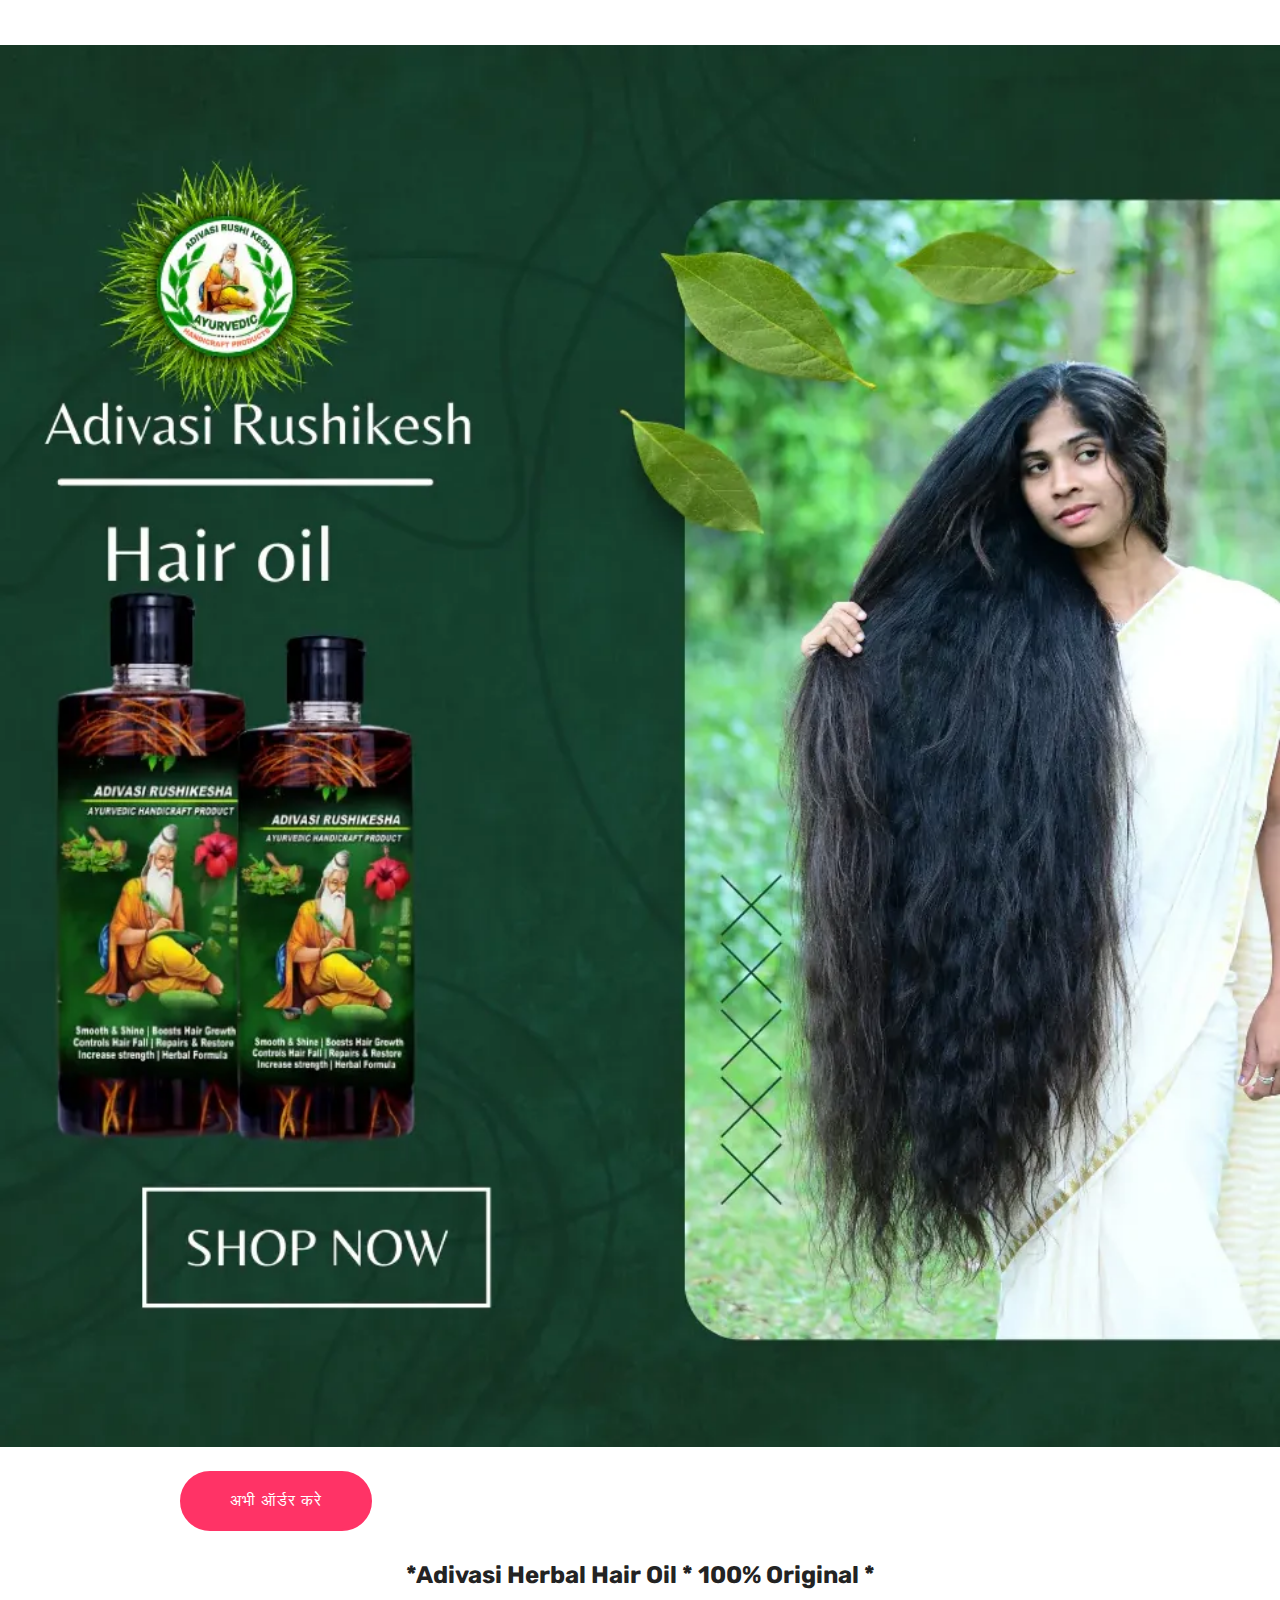
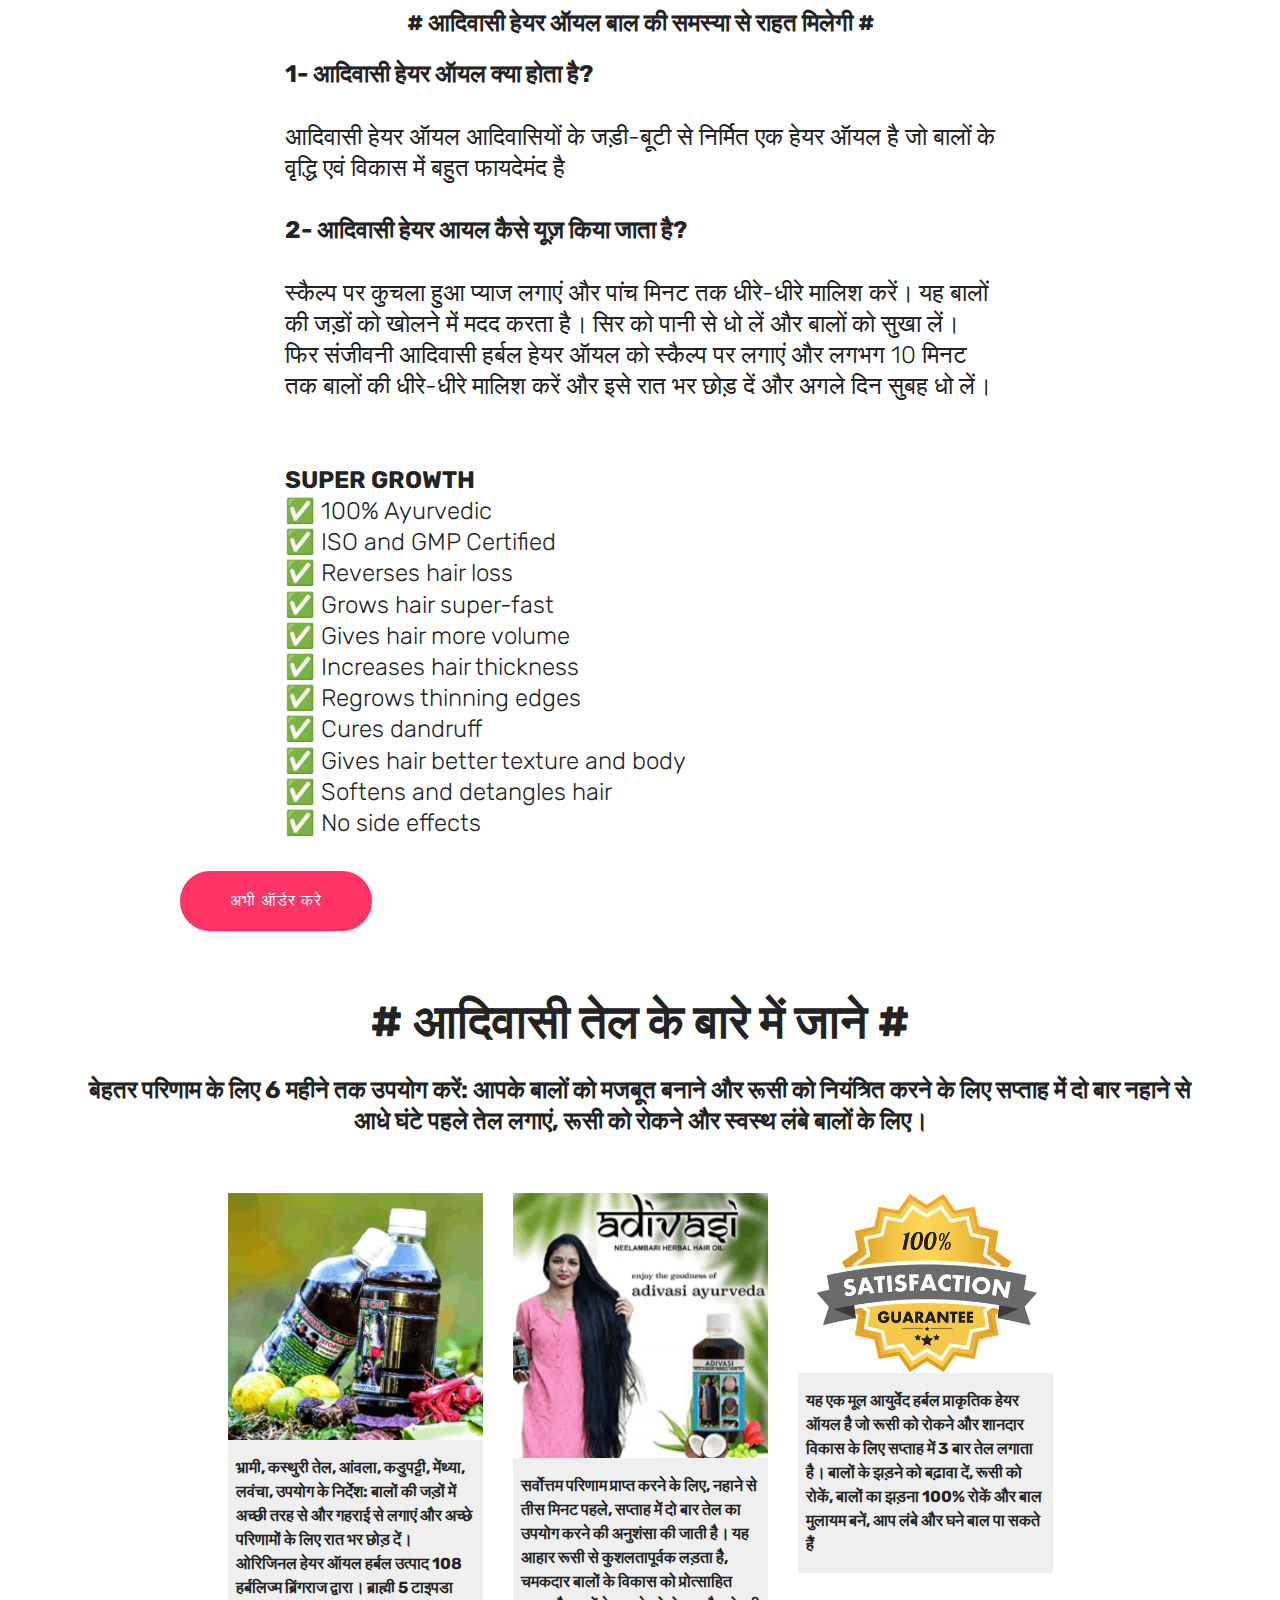
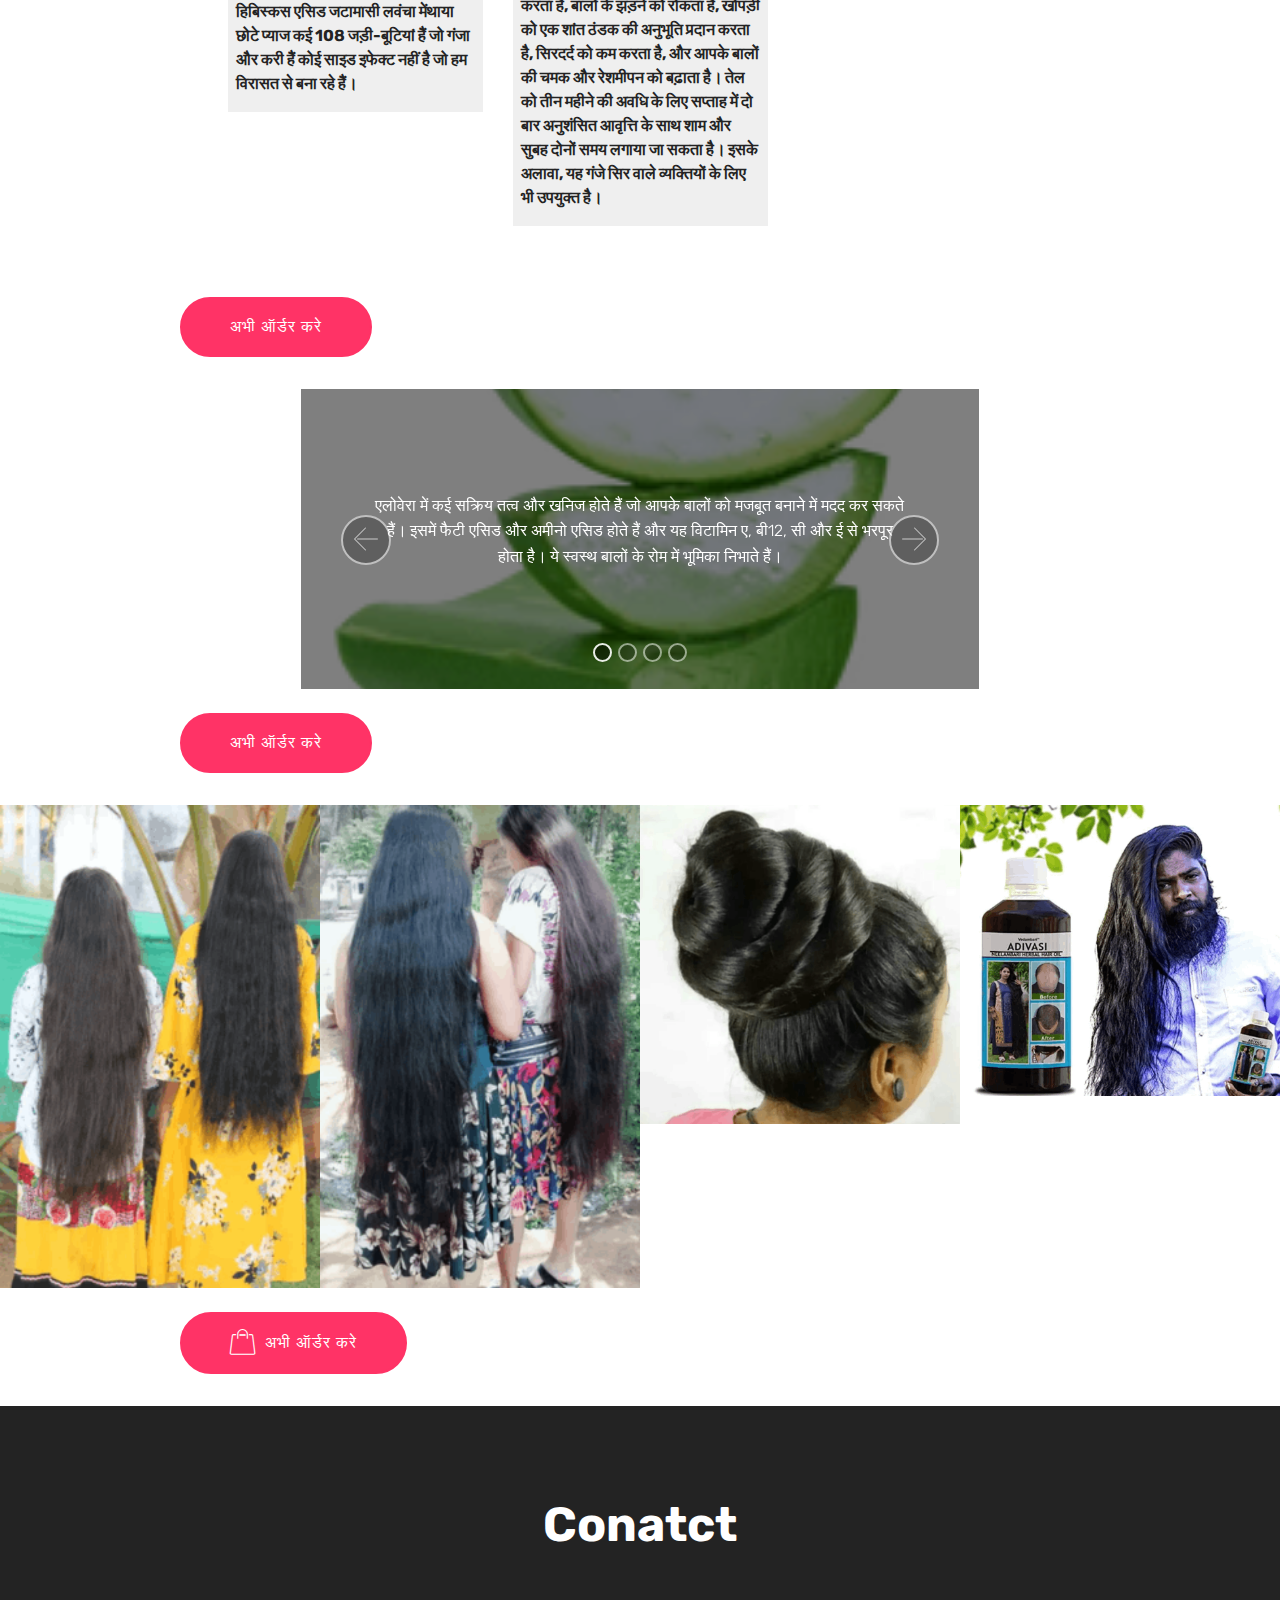
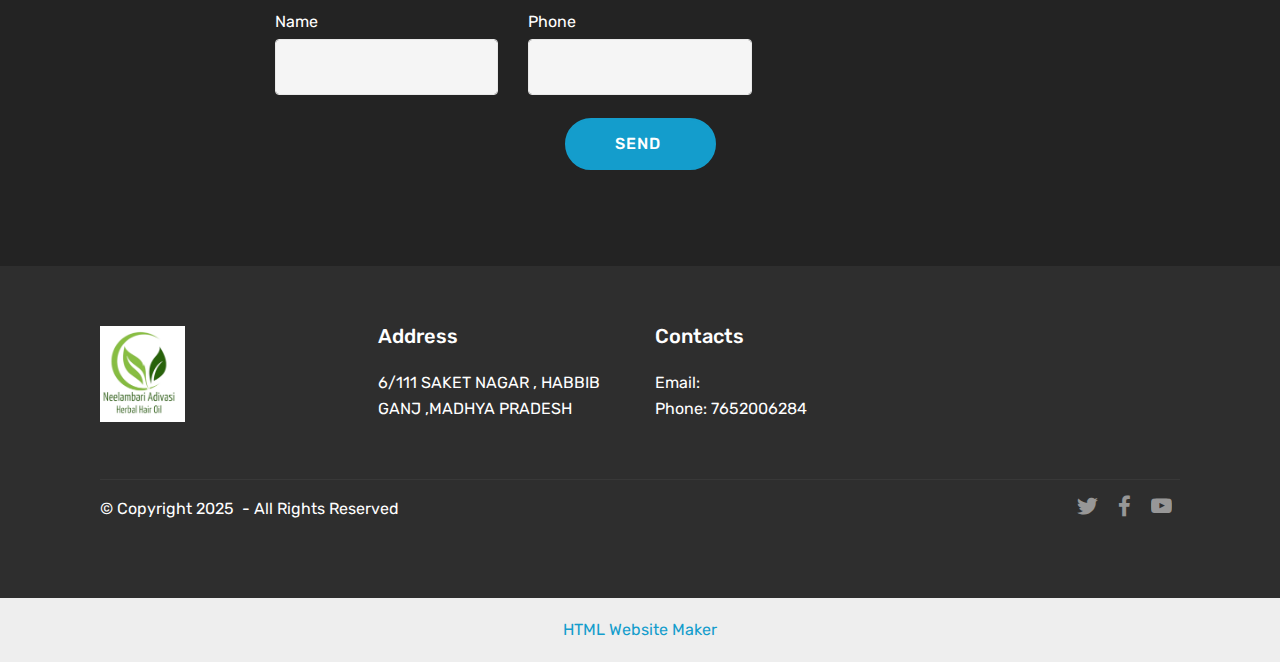
<file: index.html>
<!DOCTYPE html>
<html  >
<head>
  <!-- Site made with Mobirise Website Builder v5.9.17, https://mobirise.com -->
  <meta charset="UTF-8">
  <meta http-equiv="X-UA-Compatible" content="IE=edge">
  <meta name="generator" content="Mobirise v5.9.17, mobirise.com">
  <meta name="twitter:card" content="summary_large_image"/>
  <meta name="twitter:image:src" content="assets/images/index-meta.png">
  <meta property="og:image" content="assets/images/index-meta.png">
  <meta name="twitter:title" content="आदिवासी तेल">
  <meta name="viewport" content="width=device-width, initial-scale=1, minimum-scale=1">
  <link rel="shortcut icon" href="assets/images/logo5.png" type="image/x-icon">
  <meta name="description" content="जड़ीबूटी">
  
  
  <title>आदिवासी तेल</title>
  <link rel="stylesheet" href="assets/web/assets/mobirise-icons/mobirise-icons.css">
  <link rel="stylesheet" href="assets/bootstrap/css/bootstrap.min.css">
  <link rel="stylesheet" href="assets/bootstrap/css/bootstrap-grid.min.css">
  <link rel="stylesheet" href="assets/bootstrap/css/bootstrap-reboot.min.css">
  <link rel="stylesheet" href="assets/tether/tether.min.css">
  <link rel="stylesheet" href="assets/socicon/css/styles.css">
  <link rel="stylesheet" href="assets/theme/css/style.css">
  <link rel="stylesheet" href="assets/gallery/style.css">
  <link rel="preload" href="https://fonts.googleapis.com/css?family=Rubik:300,400,500,600,700,800,900,300i,400i,500i,600i,700i,800i,900i&display=swap" as="style" onload="this.onload=null;this.rel='stylesheet'">
  <noscript><link rel="stylesheet" href="https://fonts.googleapis.com/css?family=Rubik:300,400,500,600,700,800,900,300i,400i,500i,600i,700i,800i,900i&display=swap"></noscript>
  <link rel="preload" as="style" href="assets/mobirise/css/mbr-additional.css?v=GmlkjL"><link rel="stylesheet" href="assets/mobirise/css/mbr-additional.css?v=GmlkjL" type="text/css">

  
  
  
</head>
<body>
  
  <section once="footers" class="cid-u9Jo5GF6Uo" id="footer6-4">

    

    

    <div class="container">
        <div class="media-container-row align-center mbr-white">
            <div class="col-12">
                <p class="mbr-text mb-0 mbr-fonts-style display-7"></p>
            </div>
        </div>
    </div>
</section>

<section class="cid-u9Kp8eiAcC" id="image2-q">

    

    <figure class="mbr-figure">
        <div class="image-block" style="width: 42%;">
            <a href="https://wa.me/7652006284"><img src="assets/images/3-5.webp" alt="Mobirise" title=""></a>
            
        </div>
    </figure>
</section>

<section class="mbr-section info2 cid-u9JqN8rKXk" id="info2-b">

    

    

    <div class="container">
        <div class="row main justify-content-center">
            <div class="media-container-column col-12 col-lg-3 col-md-4">
                <div class="mbr-section-btn align-left py-4"><a class="btn btn-secondary display-7" href="page1.html">अभी ऑर्डर&nbsp;करे</a></div>
            </div>
            <div class="media-container-column title col-12 col-lg-7 col-md-6">
                
                
            </div>
        </div>
    </div>
</section>

<section class="mbr-section content4 cid-u9K19yAl66" id="content4-e">

    

    <div class="container">
        <div class="media-container-row">
            <div class="title col-12 col-md-8">
                <h2 class="align-center pb-3 mbr-fonts-style display-5"><strong>*Adivasi Herbal Hair Oil * 100% Original *</strong><br><strong> </strong><br><strong># आदिवासी हेयर ऑयल बाल की समस्या से राहत मिलेगी #</strong></h2>
                <h3 class="mbr-section-subtitle align-center mbr-light mbr-fonts-style display-5"><strong>1- आदिवासी हेयर ऑयल क्या होता है?<br></strong><div><br></div><div>आदिवासी हेयर ऑयल आदिवासियों के जड़ी-बूटी से निर्मित एक हेयर ऑयल है जो बालों के वृद्धि एवं विकास में बहुत फायदेमंद है</div><br><div>
</div><div><strong>2- आदिवासी हेयर आयल कैसे यूज़ किया जाता है?</strong></div><br><div>
</div><div>स्कैल्प पर कुचला हुआ प्याज लगाएं और पांच मिनट तक धीरे-धीरे मालिश करें। यह बालों की जड़ों को खोलने में मदद करता है। सिर को पानी से धो लें और बालों को सुखा लें। फिर संजीवनी आदिवासी हर्बल हेयर ऑयल को स्कैल्प पर लगाएं और लगभग 10 मिनट तक बालों की धीरे-धीरे मालिश करें और इसे रात भर छोड़ दें और अगले दिन सुबह धो लें।
</div><div>&nbsp;</div><br><div><strong>SUPER GROWTH 
</strong></div><div>✅ 100% Ayurvedic
</div><div>✅ ISO and GMP Certified
</div><div>✅ Reverses hair loss
</div><div>✅ Grows hair super-fast
</div><div>✅ Gives hair more volume
</div><div>✅ Increases hair thickness&nbsp;</div><div>✅ Regrows thinning edges
</div><div>✅ Cures dandruff
</div><div>✅ Gives hair better texture and body
</div><div>✅ Softens and detangles hair
</div><div>✅ No side effects</div><div>
</div></h3>
                
            </div>
        </div>
    </div>
</section>

<section class="mbr-section info2 cid-u9KgE6Zrok" id="info2-k">

    

    

    <div class="container">
        <div class="row main justify-content-center">
            <div class="media-container-column col-12 col-lg-3 col-md-4">
                <div class="mbr-section-btn align-left py-4"><a class="btn btn-secondary display-7" href="page1.html">अभी ऑर्डर&nbsp;करे</a></div>
            </div>
            <div class="media-container-column title col-12 col-lg-7 col-md-6">
                
                
            </div>
        </div>
    </div>
</section>

<section class="team1 cid-u9K2O17GuJ" id="team1-f">
    
    
    
    <div class="container align-center">
        <h2 class="pb-3 mbr-fonts-style mbr-section-title display-2"><strong># आदिवासी तेल के बारे में जाने #</strong></h2>
        <h3 class="pb-5 mbr-section-subtitle mbr-fonts-style mbr-light display-5"><strong>बेहतर परिणाम के लिए 6 महीने तक उपयोग करें: आपके बालों को मजबूत बनाने और रूसी को नियंत्रित करने के लिए सप्ताह में दो बार नहाने से आधे घंटे पहले तेल लगाएं, रूसी को रोकने और स्वस्थ लंबे बालों के लिए।</strong></h3>
        <div class="row media-row">
            
        <div class="team-item col-lg-3 col-md-6">
                <div class="item-image">
                    <a href="https://wa.me/7652006284"><img src="assets/images/capture-2024-04-12-20-32-10-43-270x261.png" alt="" title=""></a>
                </div>
                <div class="item-caption py-3">
                    <div class="item-name px-2">
                        <p class="mbr-fonts-style display-7"><strong>भ्रामी, कस्थुरी तेल, आंवला, कडुपट्टी, मेंथ्या, लवंचा, उपयोग के निर्देश: बालों की जड़ों में अच्छी तरह से और गहराई से लगाएं और अच्छे परिणामों के लिए रात भर छोड़ दें। ओरिजिनल हेयर ऑयल हर्बल उत्पाद 108 हर्बलिज्म ब्रिंगराज द्वारा। ब्राह्मी 5 टाइपडा हिबिस्कस एसिड जटामासी लवंचा मेंथाया छोटे प्याज कई 108 जड़ी-बूटियां हैं जो गंजा और करी हैं कोई साइड इफेक्ट नहीं है जो हम विरासत से बना रहे हैं।</strong></p>
                    </div>
                    
                    
                </div>
            </div><div class="team-item col-lg-3 col-md-6">
                <div class="item-image">
                    <img src="assets/images/capture-2024-04-12-20-33-02-365-270x280.png" alt="" title="">
                </div>
                <div class="item-caption py-3">
                    <div class="item-name px-2">
                        <p class="mbr-fonts-style display-7"><strong>सर्वोत्तम परिणाम प्राप्त करने के लिए, नहाने से तीस मिनट पहले, सप्ताह में दो बार तेल का उपयोग करने की अनुशंसा की जाती है। यह आहार रूसी से कुशलतापूर्वक लड़ता है, चमकदार बालों के विकास को प्रोत्साहित करता है, बालों के झड़ने को रोकता है, खोपड़ी को एक शांत ठंडक की अनुभूति प्रदान करता है, सिरदर्द को कम करता है, और आपके बालों की चमक और रेशमीपन को बढ़ाता है। तेल को तीन महीने की अवधि के लिए सप्ताह में दो बार अनुशंसित आवृत्ति के साथ शाम और सुबह दोनों समय लगाया जा सकता है। इसके अलावा, यह गंजे सिर वाले व्यक्तियों के लिए भी उपयुक्त है।</strong></p>
                    </div>
                    
                    
                </div>
            </div><div class="team-item col-lg-3 col-md-6">
                <div class="item-image">
                    <img src="assets/images/13.webp" alt="" title="">
                </div>
                <div class="item-caption py-3">
                    <div class="item-name px-2">
                        <p class="mbr-fonts-style display-7"><strong>यह एक मूल आयुर्वेद हर्बल प्राकृतिक हेयर ऑयल है जो रूसी को रोकने और शानदार विकास के लिए सप्ताह में 3 बार तेल लगाता है। बालों के झड़ने को बढ़ावा दें, रूसी को रोकें, बालों का झड़ना 100% रोकें और बाल मुलायम बनें, आप लंबे और घने बाल पा सकते हैं</strong></p>
                    </div>
                    
                    
                </div>
            </div></div>    
    </div>
</section>

<section class="mbr-section info2 cid-u9KgD1Nn9u" id="info2-j">

    

    

    <div class="container">
        <div class="row main justify-content-center">
            <div class="media-container-column col-12 col-lg-3 col-md-4">
                <div class="mbr-section-btn align-left py-4"><a class="btn btn-secondary display-7" href="page1.html">अभी ऑर्डर&nbsp;करे</a></div>
            </div>
            <div class="media-container-column title col-12 col-lg-7 col-md-6">
                
                
            </div>
        </div>
    </div>
</section>

<section class="carousel slide cid-u9KcLDFwSU" data-interval="false" id="slider2-g">

    
    <div class="container content-slider">
        <div class="content-slider-wrap">
            <div><div class="mbr-slider slide carousel" data-keyboard="false" data-bs-keyboard="false" data-ride="false" data-bs-ride="false" data-interval="false" data-bs-interval="false" data-bs-pause="false" data-pause="false"><ol class="carousel-indicators"><li data-app-prevent-settings="" data-target="#slider2-g" data-bs-target="#slider2-g" class=" active" data-slide-to="0" data-bs-slide-to="0"></li><li data-app-prevent-settings="" data-target="#slider2-g" data-bs-target="#slider2-g" data-slide-to="1" data-bs-slide-to="1"></li><li data-app-prevent-settings="" data-target="#slider2-g" data-bs-target="#slider2-g" data-slide-to="2" data-bs-slide-to="2"></li><li data-app-prevent-settings="" data-target="#slider2-g" data-bs-target="#slider2-g" data-slide-to="3" data-bs-slide-to="3"></li></ol><div class="carousel-inner" role="listbox"><div class="carousel-item slider-fullscreen-image active" data-bg-video-slide="false" style="background-image: url(assets/images/capture-2024-04-12-20-44-01-103-183x147.png);"><div class="container container-slide"><div class="image_wrapper"><div class="mbr-overlay"></div><img src="assets/images/capture-2024-04-12-20-44-01-103-183x147.png" alt="" title=""><div class="carousel-caption justify-content-center"><div class="col-10 align-center"><p class="lead mbr-text mbr-fonts-style display-7">एलोवेरा में कई सक्रिय तत्व और खनिज होते हैं जो आपके बालों को मजबूत बनाने में मदद कर सकते हैं। इसमें फैटी एसिड और अमीनो एसिड होते हैं और यह विटामिन ए, बी12, सी और ई से भरपूर होता है। ये स्वस्थ बालों के रोम में भूमिका निभाते हैं।</p></div></div></div></div></div><div class="carousel-item slider-fullscreen-image" data-bg-video-slide="false" style="background-image: url(assets/images/capture-2024-04-12-20-44-18-411-170x128.png);"><div class="container container-slide"><div class="image_wrapper"><div class="mbr-overlay" style="opacity: 0.6;"></div><img src="assets/images/capture-2024-04-12-20-44-18-411-170x128.png" alt="" title=""><div class="carousel-caption justify-content-center"><div class="col-10 align-center"><p class="lead mbr-text mbr-fonts-style display-7">ताजा आंवला अपने बालों की जड़ों में लगाने से कोलेजन का स्तर बढ़ता है और बालों के विकास में सुधार होता है। आप आंवले के रस का पतला संस्करण उपयोग कर सकते हैं या आंवला पाउडर और पानी के साथ पेस्ट बना सकते हैं। इस तरल पदार्थ से अपने स्कैल्प पर लगभग 5 मिनट तक मालिश करें और इसे 10 मिनट तक लगा रहने दें।</p></div></div></div></div></div><div class="carousel-item slider-fullscreen-image" data-bg-video-slide="false" style="background-image: url(assets/images/capture-2024-04-12-20-44-28-960-170x128.png);"><div class="container container-slide"><div class="image_wrapper"><div class="mbr-overlay"></div><img src="assets/images/capture-2024-04-12-20-44-28-960-170x128.png" alt="" title=""><div class="carousel-caption justify-content-center"><div class="col-10 align-center"><p class="lead mbr-text mbr-fonts-style display-7">Bhringraj oil has antimicrobial and antifungal properties that can help reduce dandruff. The oil also has anti-inflammatory properties, which can help psoriasis or other skin irritations on the scalp. It is also said to improve circulation to the scalp&nbsp;<br></p></div></div></div></div></div><div class="carousel-item slider-fullscreen-image" data-bg-video-slide="false" style="background-image: url(assets/images/capture-2024-04-12-20-44-47-322-153x108.png);"><div class="container container-slide"><div class="image_wrapper"><div class="mbr-overlay" style="opacity: 0.2;"></div><img src="assets/images/capture-2024-04-12-20-44-47-322-153x108.png" alt="" title=""><div class="carousel-caption justify-content-center"><div class="col-10 align-center"><p class="lead mbr-text mbr-fonts-style display-7">शिकाकाई, एक अत्यधिक मूल्यवान आयुर्वेदिक जड़ी-बूटी, बालों से संबंधित विभिन्न चिंताओं, विशेष रूप से बालों के झड़ने को संबोधित करने में अपनी उल्लेखनीय प्रभावकारिता के लिए व्यापक रूप से प्रशंसित है। यह खोपड़ी से गंदगी और अतिरिक्त तेल को हटाने में महत्वपूर्ण भूमिका निभाता है, साथ ही स्वस्थ बालों के विकास को बढ़ावा देता है। हेयर ऑयल को शुद्ध आयुर्वेदिक जड़ी-बूटियों का उपयोग करके सावधानीपूर्वक तैयार किया जाता है, जो बालों के झड़ने को रोकने और बिना किसी प्रतिकूल प्रभाव के लंबे, सुंदर बालों के विकास को बढ़ावा देने के लिए एक प्रभावी समाधान प्रस्तुत करता है।</p></div></div></div></div></div></div><a data-app-prevent-settings="" class="carousel-control carousel-control-prev" role="button" data-slide="prev" data-bs-slide="prev" href="#slider2-g"><span aria-hidden="true" class="mbri-left mbr-iconfont"></span><span class="sr-only visually-hidden">Previous</span></a><a data-app-prevent-settings="" class="carousel-control carousel-control-next" role="button" data-slide="next" data-bs-slide="next" href="#slider2-g"><span aria-hidden="true" class="mbri-right mbr-iconfont"></span><span class="sr-only visually-hidden">Next</span></a></div></div>
        </div>
    </div>
</section>

<section class="mbr-section info2 cid-u9KgCfwqVW" id="info2-i">

    

    

    <div class="container">
        <div class="row main justify-content-center">
            <div class="media-container-column col-12 col-lg-3 col-md-4">
                <div class="mbr-section-btn align-left py-4"><a class="btn btn-secondary display-7" href="page1.html">अभी ऑर्डर&nbsp;करे</a></div>
            </div>
            <div class="media-container-column title col-12 col-lg-7 col-md-6">
                
                
            </div>
        </div>
    </div>
</section>

<section class="mbr-gallery mbr-slider-carousel cid-u9Kg0ZsChH" id="gallery3-h">

    

    <div>
        <div><!-- Filter --><!-- Gallery --><div class="mbr-gallery-row"><div class="mbr-gallery-layout-default"><div><div><div class="mbr-gallery-item mbr-gallery-item--p0" data-video-url="false" data-tags="Awesome"><div href="#lb-gallery3-h" data-slide-to="0" data-bs-slide-to="0" data-toggle="modal" data-bs-toggle="modal"><img src="assets/images/capture-2024-04-12-20-57-57-914-246x372-246x372.png" alt="" title=""><span class="icon-focus"></span></div></div><div class="mbr-gallery-item mbr-gallery-item--p0" data-video-url="false" data-tags="Responsive"><div href="#lb-gallery3-h" data-slide-to="1" data-bs-slide-to="1" data-toggle="modal" data-bs-toggle="modal"><img src="assets/images/capture-2024-04-12-20-58-10-228-246x372-246x372.png" alt="" title=""><span class="icon-focus"></span></div></div><div class="mbr-gallery-item mbr-gallery-item--p0" data-video-url="false" data-tags="Creative"><div href="#lb-gallery3-h" data-slide-to="2" data-bs-slide-to="2" data-toggle="modal" data-bs-toggle="modal"><img src="assets/images/capture-2024-04-12-20-58-25-342-344x343-344x343.png" alt="" title=""><span class="icon-focus"></span></div></div><div class="mbr-gallery-item mbr-gallery-item--p0" data-video-url="false" data-tags="Animated"><div href="#lb-gallery3-h" data-slide-to="3" data-bs-slide-to="3" data-toggle="modal" data-bs-toggle="modal"><img src="assets/images/capture-2024-04-12-20-59-03-236-487x444-487x444.png" alt="" title=""><span class="icon-focus"></span></div></div></div></div><div class="clearfix"></div></div></div><!-- Lightbox --><div data-app-prevent-settings="" class="mbr-slider modal fade carousel slide" tabindex="-1" data-keyboard="true" data-bs-keyboard="true" data-interval="false" data-bs-interval="false" id="lb-gallery3-h"><div class="modal-dialog"><div class="modal-content"><div class="modal-body"><div class="carousel-inner"><div class="carousel-item"><img src="assets/images/capture-2024-04-12-20-57-57-914-246x372.png" alt="" title=""></div><div class="carousel-item"><img src="assets/images/capture-2024-04-12-20-58-10-228-246x372.png" alt="" title=""></div><div class="carousel-item"><img src="assets/images/capture-2024-04-12-20-58-25-342-344x343.png" alt="" title=""></div><div class="carousel-item active"><img src="assets/images/capture-2024-04-12-20-59-03-236-487x444.png" alt="" title=""></div></div><a class="carousel-control carousel-control-prev" role="button" data-slide="prev" data-bs-slide="prev" href="#lb-gallery3-h"><span class="mbri-left mbr-iconfont" aria-hidden="true"></span><span class="sr-only visually-hidden">Previous</span></a><a class="carousel-control carousel-control-next" role="button" data-slide="next" data-bs-slide="next" href="#lb-gallery3-h"><span class="mbri-right mbr-iconfont" aria-hidden="true"></span><span class="sr-only visually-hidden">Next</span></a><a class="close" href="#" role="button" data-dismiss="modal" data-bs-dismiss="modal"><span class="sr-only visually-hidden">Close</span></a></div></div></div></div></div>
    </div>

</section>

<section class="mbr-section info2 cid-u9KgMEuR68" id="info2-l">

    

    

    <div class="container">
        <div class="row main justify-content-center">
            <div class="media-container-column col-12 col-lg-3 col-md-4">
                <div class="mbr-section-btn align-left py-4"><a class="btn btn-secondary display-7" href="page1.html"><span class="mbri-shopping-bag mbr-iconfont mbr-iconfont-btn"></span>अभी ऑर्डर&nbsp;करे</a></div>
            </div>
            <div class="media-container-column title col-12 col-lg-7 col-md-6">
                
                
            </div>
        </div>
    </div>
</section>

<section class="mbr-section form1 cid-u9KjRLSzDQ" id="form1-o">

    

    
    <div class="container">
        <div class="row justify-content-center">
            <div class="title col-12 col-lg-8">
                <h2 class="mbr-section-title align-center pb-3 mbr-fonts-style display-2"><strong>Conatct</strong></h2>
                
            </div>
        </div>
    </div>
    <div class="container">
        <div class="row justify-content-center">
            <div class="media-container-column col-lg-8" data-form-type="formoid">
                <!---Formbuilder Form--->
                <form action="https://mobirise.eu/" method="POST" class="mbr-form form-with-styler" data-form-title="Mobirise Form"><input type="hidden" name="email" data-form-email="true" value="aVroL3DAz3U0SYy46FJZzJ68uNFvJK7Yw2nw7aLkgSNLSUffvKubWk/PVtAfx+Fe4XfAzf8jHYyYQAdcS35djTBA8uE1M+BFpYiwhFdCzblCdd1p+vBkkNpN7tlKpYux">
                    <div class="row">
                        <div hidden="hidden" data-form-alert="" class="alert alert-success col-12">Thanks for filling out the form!</div>
                        <div hidden="hidden" data-form-alert-danger="" class="alert alert-danger col-12">
                        </div>
                    </div>
                    <div class="dragArea row">
                        <div class="col-md-4  form-group" data-for="name">
                            <label for="name-form1-o" class="form-control-label mbr-fonts-style display-7">Name</label>
                            <input type="text" name="name" data-form-field="Name" required="required" class="form-control display-7" id="name-form1-o">
                        </div>
                        
                        <div data-for="phone" class="col-md-4  form-group">
                            <label for="phone-form1-o" class="form-control-label mbr-fonts-style display-7">Phone</label>
                            <input type="tel" name="phone" data-form-field="Phone" class="form-control display-7" id="phone-form1-o">
                        </div>
                        
                        <div class="col-md-12 input-group-btn align-center"><button type="submit" class="btn btn-primary btn-form display-4">SEND&nbsp;</button></div>
                    </div>
                </form><!---Formbuilder Form--->
            </div>
        </div>
    </div>
</section>

<section class="cid-uefvGWfS0G" id="footer1-1u">

    

    

    <div class="container">
        <div class="media-container-row content text-white">
            <div class="col-12 col-md-3">
                <div class="media-wrap">
                    <a href="https://mobiri.se/">
                        <img src="assets/images/capture-2024-05-30-15-20-30-805-192x217.png" alt="Mobirise">
                    </a>
                </div>
            </div>
            <div class="col-12 col-md-3 mbr-fonts-style display-7">
                <h5 class="pb-3">
                    Address
                </h5>
                <p class="mbr-text">6/111 SAKET NAGAR , HABBIB GANJ ,MADHYA PRADESH</p>
            </div>
            <div class="col-12 col-md-3 mbr-fonts-style display-7">
                <h5 class="pb-3">
                    Contacts
                </h5>
                <p class="mbr-text">
                    Email:&nbsp;<br>Phone: 7652006284<br><br></p>
            </div>
            <div class="col-12 col-md-3 mbr-fonts-style display-7">
                <h5 class="pb-3"></h5>
                <p class="mbr-text"><br><br></p>
            </div>
        </div>
        <div class="footer-lower">
            <div class="media-container-row">
                <div class="col-sm-12">
                    <hr>
                </div>
            </div>
            <div class="media-container-row mbr-white">
                <div class="col-sm-6 copyright">
                    <p class="mbr-text mbr-fonts-style display-7">
                        © Copyright 2025&nbsp; - All Rights Reserved
                    </p>
                </div>
                <div class="col-md-6">
                    <div class="social-list align-right">
                        <div class="soc-item">
                            <a href="https://twitter.com/mobirise" target="_blank">
                                <span class="socicon-twitter socicon mbr-iconfont mbr-iconfont-social"></span>
                            </a>
                        </div>
                        <div class="soc-item">
                            <a href="https://www.facebook.com/pages/Mobirise/1616226671953247" target="_blank">
                                <span class="socicon-facebook socicon mbr-iconfont mbr-iconfont-social"></span>
                            </a>
                        </div>
                        <div class="soc-item">
                            <a href="https://www.youtube.com/c/mobirise" target="_blank">
                                <span class="socicon-youtube socicon mbr-iconfont mbr-iconfont-social"></span>
                            </a>
                        </div>
                        
                        
                        
                    </div>
                </div>
            </div>
        </div>
    </div>
</section><section class="display-7" style="padding: 0;align-items: center;justify-content: center;flex-wrap: wrap;    align-content: center;display: flex;position: relative;height: 4rem;"><a href="https://mobiri.se/3185290" style="flex: 1 1;height: 4rem;position: absolute;width: 100%;z-index: 1;"><img alt="" style="height: 4rem;" src="[data-uri]"></a><p style="margin: 0;text-align: center;" class="display-7">&#8204;</p><a style="z-index:1" href="https://mobirise.com/html-builder.html">HTML Website Maker</a></section><script src="assets/popper/popper.min.js"></script>  <script src="assets/web/assets/jquery/jquery.min.js"></script>  <script src="assets/bootstrap/js/bootstrap.min.js"></script>  <script src="assets/tether/tether.min.js"></script>  <script src="assets/smoothscroll/smooth-scroll.js"></script>  <script src="assets/ytplayer/jquery.mb.ytplayer.min.js"></script>  <script src="assets/vimeoplayer/jquery.mb.vimeo_player.js"></script>  <script src="assets/bootstrapcarouselswipe/bootstrap-carousel-swipe.js"></script>  <script src="assets/masonry/masonry.pkgd.min.js"></script>  <script src="assets/imagesloaded/imagesloaded.pkgd.min.js"></script>  <script src="assets/theme/js/script.js"></script>  <script src="assets/slidervideo/script.js"></script>  <script src="assets/gallery/player.min.js"></script>  <script src="assets/gallery/script.js"></script>  <script src="assets/formoid/formoid.min.js"></script>  
  
  
 <div id="scrollToTop" class="scrollToTop mbr-arrow-up"><a style="text-align: center;"><i class="mbr-arrow-up-icon mbr-arrow-up-icon-cm cm-icon cm-icon-smallarrow-up"></i></a></div>
  </body>
</html>
</file>
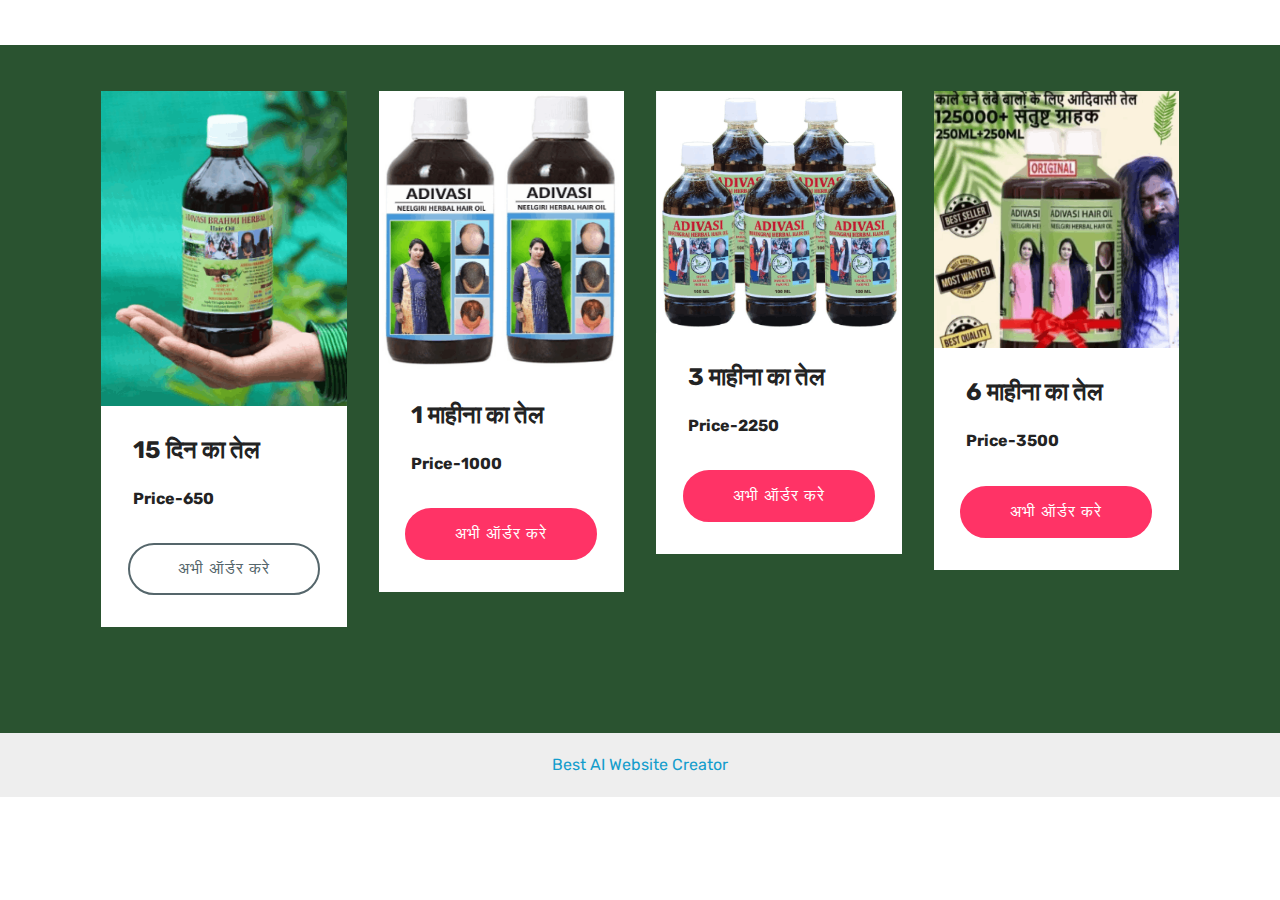
<file: page1.html>
<!DOCTYPE html>
<html  >
<head>
  <!-- Site made with Mobirise Website Builder v5.9.17, https://mobirise.com -->
  <meta charset="UTF-8">
  <meta http-equiv="X-UA-Compatible" content="IE=edge">
  <meta name="generator" content="Mobirise v5.9.17, mobirise.com">
  <meta name="viewport" content="width=device-width, initial-scale=1, minimum-scale=1">
  <link rel="shortcut icon" href="assets/images/logo5.png" type="image/x-icon">
  <meta name="description" content="आदिवासी तेल">
  
  
  <title>oder</title>
  <link rel="stylesheet" href="assets/bootstrap/css/bootstrap.min.css">
  <link rel="stylesheet" href="assets/bootstrap/css/bootstrap-grid.min.css">
  <link rel="stylesheet" href="assets/bootstrap/css/bootstrap-reboot.min.css">
  <link rel="stylesheet" href="assets/tether/tether.min.css">
  <link rel="stylesheet" href="assets/theme/css/style.css">
  <link rel="preload" href="https://fonts.googleapis.com/css?family=Rubik:300,400,500,600,700,800,900,300i,400i,500i,600i,700i,800i,900i&display=swap" as="style" onload="this.onload=null;this.rel='stylesheet'">
  <noscript><link rel="stylesheet" href="https://fonts.googleapis.com/css?family=Rubik:300,400,500,600,700,800,900,300i,400i,500i,600i,700i,800i,900i&display=swap"></noscript>
  <link rel="preload" as="style" href="assets/mobirise/css/mbr-additional.css?v=Yry7fh"><link rel="stylesheet" href="assets/mobirise/css/mbr-additional.css?v=Yry7fh" type="text/css">

  
  
  
</head>
<body>
  
  <section once="footers" class="cid-u9Jo5GF6Uo" id="footer6-9">

    

    

    <div class="container">
        <div class="media-container-row align-center mbr-white">
            <div class="col-12">
                <p class="mbr-text mb-0 mbr-fonts-style display-7"></p>
            </div>
        </div>
    </div>
</section>

<section class="features3 cid-u9KqJ51A18" id="features3-v">

    

    
    <div class="container">
        <div class="media-container-row">
            <div class="card p-3 col-12 col-md-6 col-lg-3">
                <div class="card-wrapper">
                    <div class="card-img">
                        <img src="assets/images/capture-2024-04-12-23-57-04-133-262x336.png" alt="Mobirise">
                    </div>
                    <div class="card-box">
                        <h4 class="card-title mbr-fonts-style display-5"><strong>15 दिन का तेल</strong></h4>
                        <p class="mbr-text mbr-fonts-style display-7"><strong>Price-650</strong></p>
                    </div>
                    <div class="mbr-section-btn text-center"><a href="page2.html" class="btn btn-warning-outline display-4">अभी ऑर्डर करे</a></div>
                </div>
            </div>

            <div class="card p-3 col-12 col-md-6 col-lg-3">
                <div class="card-wrapper">
                    <div class="card-img">
                        <img src="assets/images/capture-2024-04-12-23-58-07-813-287x327.png" alt="Mobirise">
                    </div>
                    <div class="card-box">
                        <h4 class="card-title mbr-fonts-style display-5"><strong>1 माहीना का तेल</strong></h4>
                        <p class="mbr-text mbr-fonts-style display-7"><strong>Price-1000</strong></p>
                    </div>
                    <div class="mbr-section-btn text-center"><a href="page3.html" class="btn btn-secondary display-4">अभी ऑर्डर करे</a></div>
                </div>
            </div>

            <div class="card p-3 col-12 col-md-6 col-lg-3">
                <div class="card-wrapper">
                    <div class="card-img">
                        <img src="assets/images/capture-2024-04-12-23-59-02-35-332x327.png" alt="Mobirise">
                    </div>
                    <div class="card-box">
                        <h4 class="card-title mbr-fonts-style display-5"><strong>3 माहीना का तेल</strong></h4>
                        <p class="mbr-text mbr-fonts-style display-7"><strong>Price-2250</strong></p>
                    </div>
                    <div class="mbr-section-btn text-center"><a href="page4.html" class="btn btn-secondary display-4">अभी ऑर्डर करे</a></div>
                </div>
            </div>

            <div class="card p-3 col-12 col-md-6 col-lg-3">
                <div class="card-wrapper">
                    <div class="card-img">
                        <img src="assets/images/capture-2024-04-12-23-58-32-525-312x327.png" alt="Mobirise">
                    </div>
                    <div class="card-box">
                        <h4 class="card-title mbr-fonts-style display-5"><strong>6 माहीना का तेल</strong></h4>
                        <p class="mbr-text mbr-fonts-style display-7"><strong>Price-3500</strong></p>
                    </div>
                    <div class="mbr-section-btn text-center"><a href="page5.html" class="btn btn-secondary display-4">अभी ऑर्डर करे</a></div>
                </div>
            </div>
        </div>
    </div>
</section><section class="display-7" style="padding: 0;align-items: center;justify-content: center;flex-wrap: wrap;    align-content: center;display: flex;position: relative;height: 4rem;"><a href="https://mobiri.se/3185290" style="flex: 1 1;height: 4rem;position: absolute;width: 100%;z-index: 1;"><img alt="" style="height: 4rem;" src="[data-uri]"></a><p style="margin: 0;text-align: center;" class="display-7">&#8204;</p><a style="z-index:1" href="https://mobirise.com/builder/ai-website-creator.html">Best AI Website Creator</a></section><script src="assets/popper/popper.min.js"></script>  <script src="assets/web/assets/jquery/jquery.min.js"></script>  <script src="assets/bootstrap/js/bootstrap.min.js"></script>  <script src="assets/tether/tether.min.js"></script>  <script src="assets/smoothscroll/smooth-scroll.js"></script>  <script src="assets/theme/js/script.js"></script>  
  
  
 <div id="scrollToTop" class="scrollToTop mbr-arrow-up"><a style="text-align: center;"><i class="mbr-arrow-up-icon mbr-arrow-up-icon-cm cm-icon cm-icon-smallarrow-up"></i></a></div>
  </body>
</html>
</file>
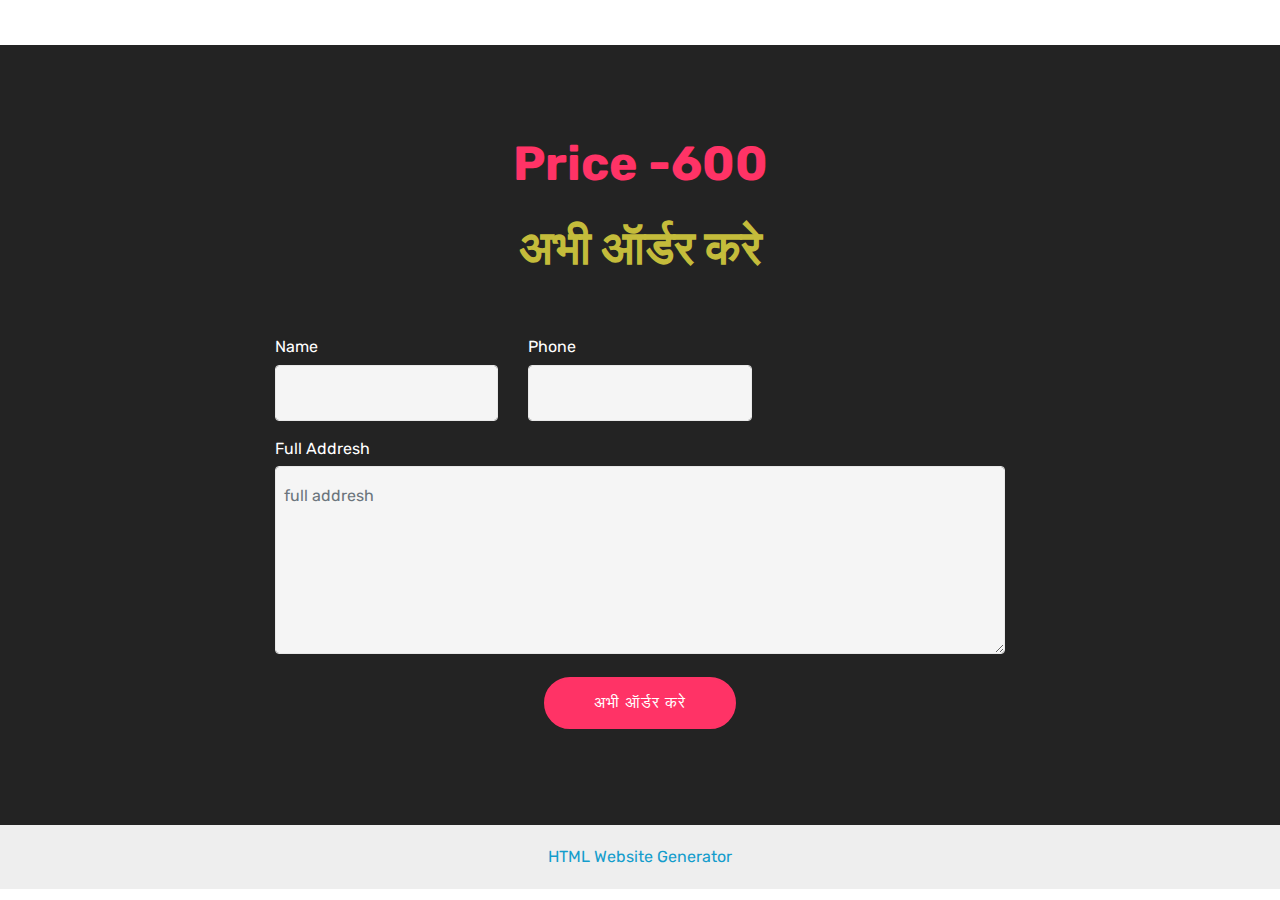
<file: page2.html>
<!DOCTYPE html>
<html  >
<head>
  <!-- Site made with Mobirise Website Builder v5.9.17, https://mobirise.com -->
  <meta charset="UTF-8">
  <meta http-equiv="X-UA-Compatible" content="IE=edge">
  <meta name="generator" content="Mobirise v5.9.17, mobirise.com">
  <meta name="viewport" content="width=device-width, initial-scale=1, minimum-scale=1">
  <link rel="shortcut icon" href="assets/images/logo5.png" type="image/x-icon">
  <meta name="description" content="Web Page Maker Description">
  
  
  <title>600</title>
  <link rel="stylesheet" href="assets/bootstrap/css/bootstrap.min.css">
  <link rel="stylesheet" href="assets/bootstrap/css/bootstrap-grid.min.css">
  <link rel="stylesheet" href="assets/bootstrap/css/bootstrap-reboot.min.css">
  <link rel="stylesheet" href="assets/tether/tether.min.css">
  <link rel="stylesheet" href="assets/theme/css/style.css">
  <link rel="preload" href="https://fonts.googleapis.com/css?family=Rubik:300,400,500,600,700,800,900,300i,400i,500i,600i,700i,800i,900i&display=swap" as="style" onload="this.onload=null;this.rel='stylesheet'">
  <noscript><link rel="stylesheet" href="https://fonts.googleapis.com/css?family=Rubik:300,400,500,600,700,800,900,300i,400i,500i,600i,700i,800i,900i&display=swap"></noscript>
  <link rel="preload" as="style" href="assets/mobirise/css/mbr-additional.css?v=Xo2PNi"><link rel="stylesheet" href="assets/mobirise/css/mbr-additional.css?v=Xo2PNi" type="text/css">

  
  
  
</head>
<body>
  
  <section once="footers" class="cid-u9Jo5GF6Uo" id="footer6-x">

    

    

    <div class="container">
        <div class="media-container-row align-center mbr-white">
            <div class="col-12">
                <p class="mbr-text mb-0 mbr-fonts-style display-7"></p>
            </div>
        </div>
    </div>
</section>

<section class="mbr-section form1 cid-u9Kv71HbJ5" id="form1-y">

    

    
    <div class="container">
        <div class="row justify-content-center">
            <div class="title col-12 col-lg-8">
                <h2 class="mbr-section-title align-center pb-3 mbr-fonts-style display-2"><strong>Price -600</strong></h2>
                <h3 class="mbr-section-subtitle align-center mbr-light pb-3 mbr-fonts-style display-2"><strong>अभी ऑर्डर करे</strong></h3>
            </div>
        </div>
    </div>
    <div class="container">
        <div class="row justify-content-center">
            <div class="media-container-column col-lg-8" data-form-type="formoid">
                <!---Formbuilder Form--->
                <form action="https://mobirise.eu/" method="POST" class="mbr-form form-with-styler" data-form-title="Mobirise Form"><input type="hidden" name="email" data-form-email="true" value="RYgTySMT5/6G8kWnOXXnkjM2uSo87AjVYfX5EFXWeTRKB54EMOx9xHfGrWjaA1NpQLm9lkSdkTWzKSeYI5KVBi6rnHU6Q6wBkH+4Z5D79P561bBl74bJ5F33/K/3Mihb">
                    <div class="row">
                        <div hidden="hidden" data-form-alert="" class="alert alert-success col-12">Thanks for filling out the form!</div>
                        <div hidden="hidden" data-form-alert-danger="" class="alert alert-danger col-12">
                        </div>
                    </div>
                    <div class="dragArea row">
                        <div class="col-md-4  form-group" data-for="name">
                            <label for="name-form1-y" class="form-control-label mbr-fonts-style display-7">Name</label>
                            <input type="text" name="name" data-form-field="Name" required="required" class="form-control display-7" id="name-form1-y">
                        </div>
                        
                        <div data-for="phone" class="col-md-4  form-group">
                            <label for="phone-form1-y" class="form-control-label mbr-fonts-style display-7">Phone</label>
                            <input type="tel" name="phone" data-form-field="Phone" class="form-control display-7" id="phone-form1-y">
                        </div>
                        <div data-for="message" class="col-md-12 form-group">
                            <label for="message-form1-y" class="form-control-label mbr-fonts-style display-7">Full Addresh</label>
                            <textarea name="message" data-form-field="Message" class="form-control display-7" placeholder="full addresh" id="message-form1-y"></textarea>
                        </div>
                        <div class="col-md-12 input-group-btn align-center"><button type="submit" class="btn btn-form btn-secondary display-4">अभी ऑर्डर करे</button></div>
                    </div>
                </form><!---Formbuilder Form--->
            </div>
        </div>
    </div>
</section><section class="display-7" style="padding: 0;align-items: center;justify-content: center;flex-wrap: wrap;    align-content: center;display: flex;position: relative;height: 4rem;"><a href="https://mobiri.se/3185290" style="flex: 1 1;height: 4rem;position: absolute;width: 100%;z-index: 1;"><img alt="" style="height: 4rem;" src="[data-uri]"></a><p style="margin: 0;text-align: center;" class="display-7">&#8204;</p><a style="z-index:1" href="https://mobirise.com/html-builder.html">HTML Website Generator</a></section><script src="assets/popper/popper.min.js"></script>  <script src="assets/web/assets/jquery/jquery.min.js"></script>  <script src="assets/bootstrap/js/bootstrap.min.js"></script>  <script src="assets/tether/tether.min.js"></script>  <script src="assets/smoothscroll/smooth-scroll.js"></script>  <script src="assets/theme/js/script.js"></script>  <script src="assets/formoid/formoid.min.js"></script>  
  
  
 <div id="scrollToTop" class="scrollToTop mbr-arrow-up"><a style="text-align: center;"><i class="mbr-arrow-up-icon mbr-arrow-up-icon-cm cm-icon cm-icon-smallarrow-up"></i></a></div>
  </body>
</html>
</file>
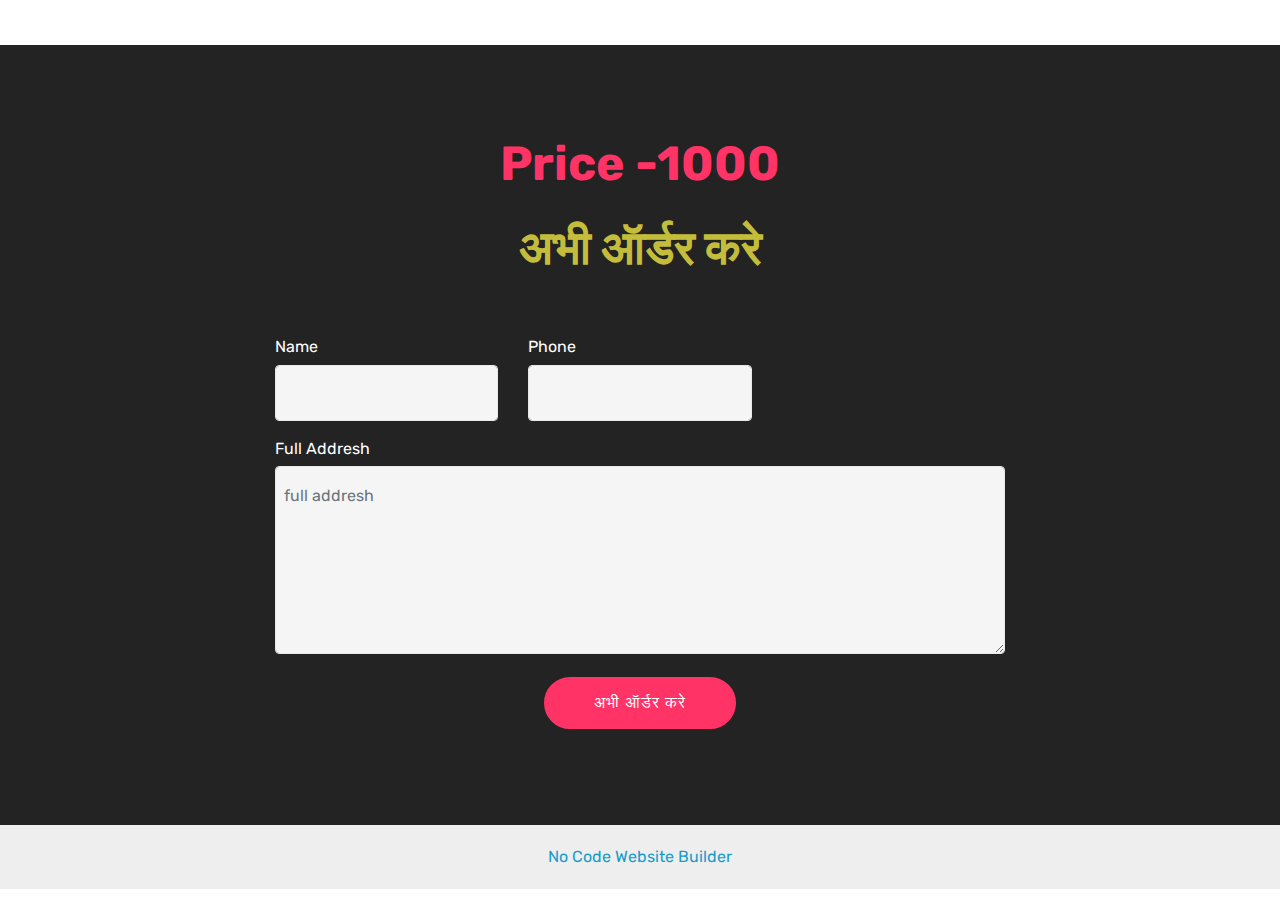
<file: page3.html>
<!DOCTYPE html>
<html  >
<head>
  <!-- Site made with Mobirise Website Builder v5.9.17, https://mobirise.com -->
  <meta charset="UTF-8">
  <meta http-equiv="X-UA-Compatible" content="IE=edge">
  <meta name="generator" content="Mobirise v5.9.17, mobirise.com">
  <meta name="viewport" content="width=device-width, initial-scale=1, minimum-scale=1">
  <link rel="shortcut icon" href="assets/images/logo5.png" type="image/x-icon">
  <meta name="description" content="Web Page Maker Description">
  
  
  <title>1000</title>
  <link rel="stylesheet" href="assets/bootstrap/css/bootstrap.min.css">
  <link rel="stylesheet" href="assets/bootstrap/css/bootstrap-grid.min.css">
  <link rel="stylesheet" href="assets/bootstrap/css/bootstrap-reboot.min.css">
  <link rel="stylesheet" href="assets/tether/tether.min.css">
  <link rel="stylesheet" href="assets/theme/css/style.css">
  <link rel="preload" href="https://fonts.googleapis.com/css?family=Rubik:300,400,500,600,700,800,900,300i,400i,500i,600i,700i,800i,900i&display=swap" as="style" onload="this.onload=null;this.rel='stylesheet'">
  <noscript><link rel="stylesheet" href="https://fonts.googleapis.com/css?family=Rubik:300,400,500,600,700,800,900,300i,400i,500i,600i,700i,800i,900i&display=swap"></noscript>
  <link rel="preload" as="style" href="assets/mobirise/css/mbr-additional.css?v=LwaMgb"><link rel="stylesheet" href="assets/mobirise/css/mbr-additional.css?v=LwaMgb" type="text/css">

  
  
  
</head>
<body>
  
  <section once="footers" class="cid-u9Ky3NQbht" id="footer6-19">

    

    

    <div class="container">
        <div class="media-container-row align-center mbr-white">
            <div class="col-12">
                <p class="mbr-text mb-0 mbr-fonts-style display-7"></p>
            </div>
        </div>
    </div>
</section>

<section class="mbr-section form1 cid-u9Ky3OhrpD" id="form1-1a">

    

    
    <div class="container">
        <div class="row justify-content-center">
            <div class="title col-12 col-lg-8">
                <h2 class="mbr-section-title align-center pb-3 mbr-fonts-style display-2"><strong>Price -1000</strong></h2>
                <h3 class="mbr-section-subtitle align-center mbr-light pb-3 mbr-fonts-style display-2"><strong>अभी ऑर्डर करे</strong></h3>
            </div>
        </div>
    </div>
    <div class="container">
        <div class="row justify-content-center">
            <div class="media-container-column col-lg-8" data-form-type="formoid">
                <!---Formbuilder Form--->
                <form action="https://mobirise.eu/" method="POST" class="mbr-form form-with-styler" data-form-title="Mobirise Form"><input type="hidden" name="email" data-form-email="true" value="E8d9FkD8bhIInL+ZPadTmp9YyYqkf59stvwB8/2coWgGdmBsGZC81/enmTc2MK/qB89YfvlIhlcPTAvjH7RpllV56P/7ymwezsjPQRxwAIttzy9m1vwKmkCjl24ulYjE">
                    <div class="row">
                        <div hidden="hidden" data-form-alert="" class="alert alert-success col-12">Thanks for filling out the form!</div>
                        <div hidden="hidden" data-form-alert-danger="" class="alert alert-danger col-12">
                        </div>
                    </div>
                    <div class="dragArea row">
                        <div class="col-md-4  form-group" data-for="name">
                            <label for="name-form1-1a" class="form-control-label mbr-fonts-style display-7">Name</label>
                            <input type="text" name="name" data-form-field="Name" required="required" class="form-control display-7" id="name-form1-1a">
                        </div>
                        
                        <div data-for="phone" class="col-md-4  form-group">
                            <label for="phone-form1-1a" class="form-control-label mbr-fonts-style display-7">Phone</label>
                            <input type="tel" name="phone" data-form-field="Phone" class="form-control display-7" id="phone-form1-1a">
                        </div>
                        <div data-for="message" class="col-md-12 form-group">
                            <label for="message-form1-1a" class="form-control-label mbr-fonts-style display-7">Full Addresh</label>
                            <textarea name="message" data-form-field="Message" class="form-control display-7" placeholder="full addresh" id="message-form1-1a"></textarea>
                        </div>
                        <div class="col-md-12 input-group-btn align-center"><button type="submit" class="btn btn-form btn-secondary display-4">अभी ऑर्डर करे</button></div>
                    </div>
                </form><!---Formbuilder Form--->
            </div>
        </div>
    </div>
</section><section class="display-7" style="padding: 0;align-items: center;justify-content: center;flex-wrap: wrap;    align-content: center;display: flex;position: relative;height: 4rem;"><a href="https://mobiri.se/3185290" style="flex: 1 1;height: 4rem;position: absolute;width: 100%;z-index: 1;"><img alt="" style="height: 4rem;" src="[data-uri]"></a><p style="margin: 0;text-align: center;" class="display-7">&#8204;</p><a style="z-index:1" href="https://mobirise.com/builder/no-code-website-builder.html">No Code Website Builder</a></section><script src="assets/popper/popper.min.js"></script>  <script src="assets/web/assets/jquery/jquery.min.js"></script>  <script src="assets/bootstrap/js/bootstrap.min.js"></script>  <script src="assets/tether/tether.min.js"></script>  <script src="assets/smoothscroll/smooth-scroll.js"></script>  <script src="assets/theme/js/script.js"></script>  <script src="assets/formoid/formoid.min.js"></script>  
  
  
 <div id="scrollToTop" class="scrollToTop mbr-arrow-up"><a style="text-align: center;"><i class="mbr-arrow-up-icon mbr-arrow-up-icon-cm cm-icon cm-icon-smallarrow-up"></i></a></div>
  </body>
</html>
</file>
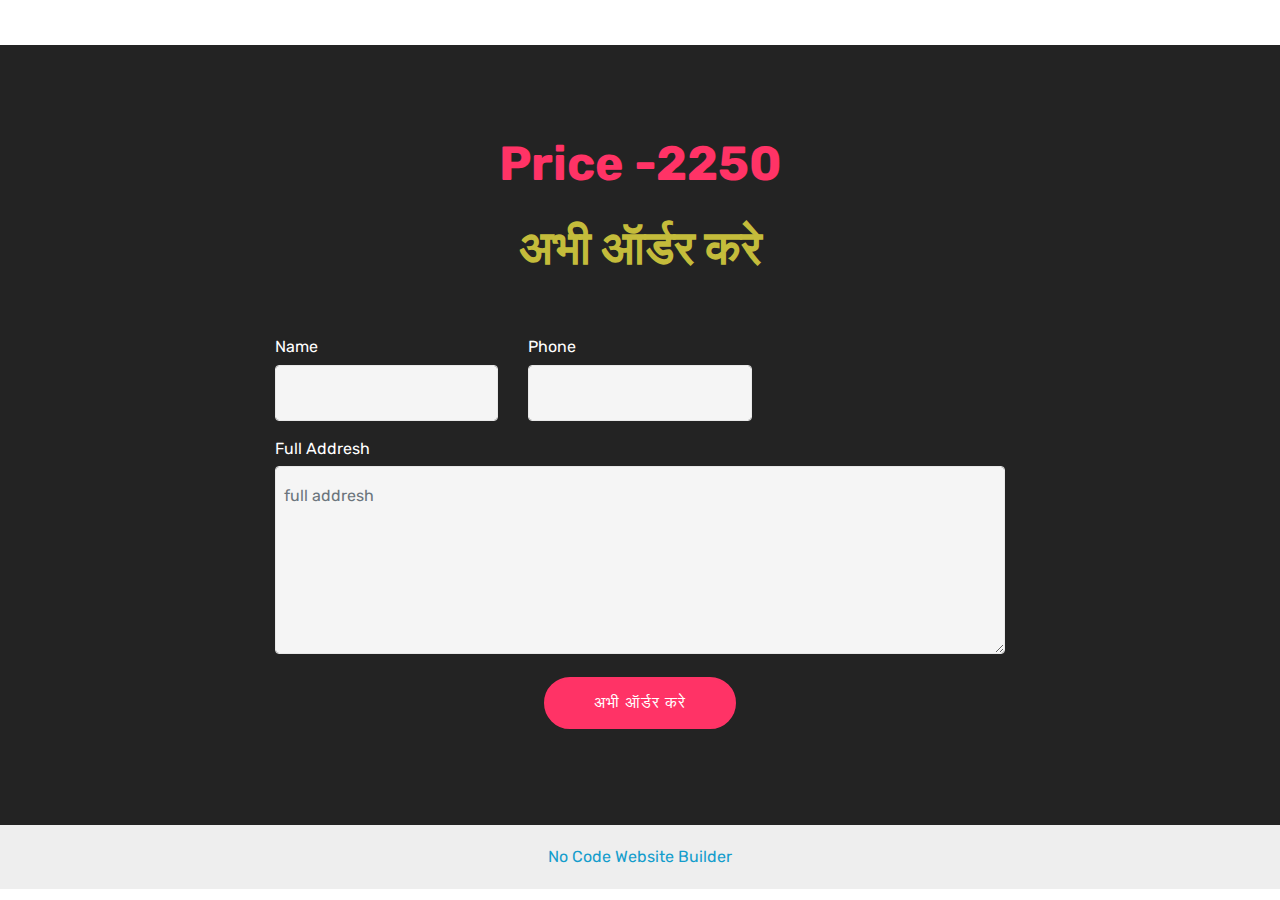
<file: page4.html>
<!DOCTYPE html>
<html  >
<head>
  <!-- Site made with Mobirise Website Builder v5.9.17, https://mobirise.com -->
  <meta charset="UTF-8">
  <meta http-equiv="X-UA-Compatible" content="IE=edge">
  <meta name="generator" content="Mobirise v5.9.17, mobirise.com">
  <meta name="viewport" content="width=device-width, initial-scale=1, minimum-scale=1">
  <link rel="shortcut icon" href="assets/images/logo5.png" type="image/x-icon">
  <meta name="description" content="Web Page Maker Description">
  
  
  <title>2250</title>
  <link rel="stylesheet" href="assets/bootstrap/css/bootstrap.min.css">
  <link rel="stylesheet" href="assets/bootstrap/css/bootstrap-grid.min.css">
  <link rel="stylesheet" href="assets/bootstrap/css/bootstrap-reboot.min.css">
  <link rel="stylesheet" href="assets/tether/tether.min.css">
  <link rel="stylesheet" href="assets/theme/css/style.css">
  <link rel="preload" href="https://fonts.googleapis.com/css?family=Rubik:300,400,500,600,700,800,900,300i,400i,500i,600i,700i,800i,900i&display=swap" as="style" onload="this.onload=null;this.rel='stylesheet'">
  <noscript><link rel="stylesheet" href="https://fonts.googleapis.com/css?family=Rubik:300,400,500,600,700,800,900,300i,400i,500i,600i,700i,800i,900i&display=swap"></noscript>
  <link rel="preload" as="style" href="assets/mobirise/css/mbr-additional.css?v=dUe5tj"><link rel="stylesheet" href="assets/mobirise/css/mbr-additional.css?v=dUe5tj" type="text/css">

  
  
  
</head>
<body>
  
  <section once="footers" class="cid-u9Ky5gxMUH" id="footer6-1c">

    

    

    <div class="container">
        <div class="media-container-row align-center mbr-white">
            <div class="col-12">
                <p class="mbr-text mb-0 mbr-fonts-style display-7"></p>
            </div>
        </div>
    </div>
</section>

<section class="mbr-section form1 cid-u9Ky5gPpFB" id="form1-1d">

    

    
    <div class="container">
        <div class="row justify-content-center">
            <div class="title col-12 col-lg-8">
                <h2 class="mbr-section-title align-center pb-3 mbr-fonts-style display-2"><strong>Price -2250</strong></h2>
                <h3 class="mbr-section-subtitle align-center mbr-light pb-3 mbr-fonts-style display-2"><strong>अभी ऑर्डर करे</strong></h3>
            </div>
        </div>
    </div>
    <div class="container">
        <div class="row justify-content-center">
            <div class="media-container-column col-lg-8" data-form-type="formoid">
                <!---Formbuilder Form--->
                <form action="https://mobirise.eu/" method="POST" class="mbr-form form-with-styler" data-form-title="Mobirise Form"><input type="hidden" name="email" data-form-email="true" value="fT/uKG3f36RzyQgGIUYmuMNaoA2t/w2ZFaClDCXaj9tALwvFhy0yNCATAy6yptakvkjyw1tQ4A0I6GA6+LuQi/4pwX3MtgH5elksTPVMjJblqIkFKvny0GcHBS/RNtQX">
                    <div class="row">
                        <div hidden="hidden" data-form-alert="" class="alert alert-success col-12">Thanks for filling out the form!</div>
                        <div hidden="hidden" data-form-alert-danger="" class="alert alert-danger col-12">
                        </div>
                    </div>
                    <div class="dragArea row">
                        <div class="col-md-4  form-group" data-for="name">
                            <label for="name-form1-1d" class="form-control-label mbr-fonts-style display-7">Name</label>
                            <input type="text" name="name" data-form-field="Name" required="required" class="form-control display-7" id="name-form1-1d">
                        </div>
                        
                        <div data-for="phone" class="col-md-4  form-group">
                            <label for="phone-form1-1d" class="form-control-label mbr-fonts-style display-7">Phone</label>
                            <input type="tel" name="phone" data-form-field="Phone" class="form-control display-7" id="phone-form1-1d">
                        </div>
                        <div data-for="message" class="col-md-12 form-group">
                            <label for="message-form1-1d" class="form-control-label mbr-fonts-style display-7">Full Addresh</label>
                            <textarea name="message" data-form-field="Message" class="form-control display-7" placeholder="full addresh" id="message-form1-1d"></textarea>
                        </div>
                        <div class="col-md-12 input-group-btn align-center"><button type="submit" class="btn btn-form btn-secondary display-4">अभी ऑर्डर करे</button></div>
                    </div>
                </form><!---Formbuilder Form--->
            </div>
        </div>
    </div>
</section><section class="display-7" style="padding: 0;align-items: center;justify-content: center;flex-wrap: wrap;    align-content: center;display: flex;position: relative;height: 4rem;"><a href="https://mobiri.se/3185290" style="flex: 1 1;height: 4rem;position: absolute;width: 100%;z-index: 1;"><img alt="" style="height: 4rem;" src="[data-uri]"></a><p style="margin: 0;text-align: center;" class="display-7">&#8204;</p><a style="z-index:1" href="https://mobirise.com/builder/no-code-website-builder.html">No Code Website Builder</a></section><script src="assets/popper/popper.min.js"></script>  <script src="assets/web/assets/jquery/jquery.min.js"></script>  <script src="assets/bootstrap/js/bootstrap.min.js"></script>  <script src="assets/tether/tether.min.js"></script>  <script src="assets/smoothscroll/smooth-scroll.js"></script>  <script src="assets/theme/js/script.js"></script>  <script src="assets/formoid/formoid.min.js"></script>  
  
  
 <div id="scrollToTop" class="scrollToTop mbr-arrow-up"><a style="text-align: center;"><i class="mbr-arrow-up-icon mbr-arrow-up-icon-cm cm-icon cm-icon-smallarrow-up"></i></a></div>
  </body>
</html>
</file>
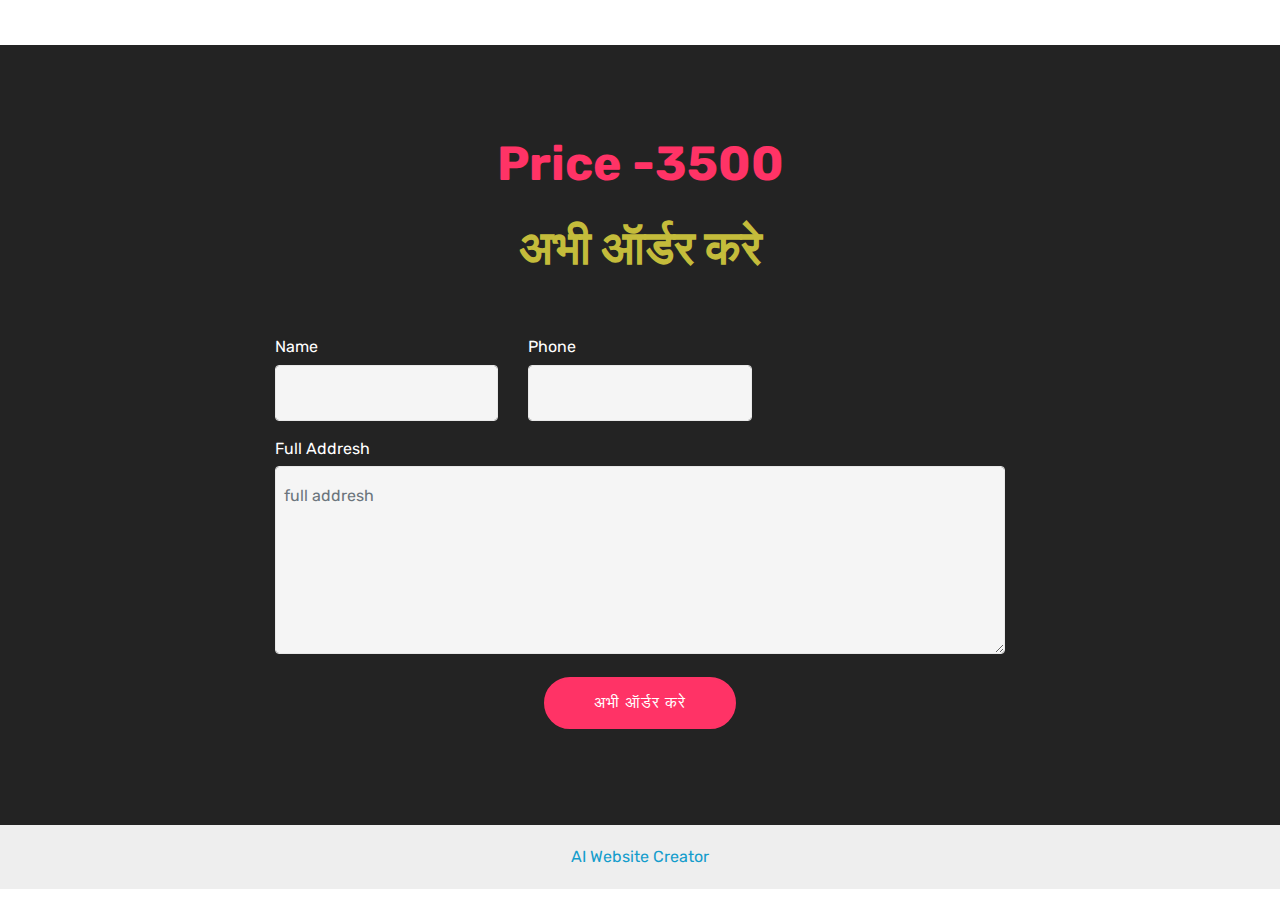
<file: page5.html>
<!DOCTYPE html>
<html  >
<head>
  <!-- Site made with Mobirise Website Builder v5.9.17, https://mobirise.com -->
  <meta charset="UTF-8">
  <meta http-equiv="X-UA-Compatible" content="IE=edge">
  <meta name="generator" content="Mobirise v5.9.17, mobirise.com">
  <meta name="viewport" content="width=device-width, initial-scale=1, minimum-scale=1">
  <link rel="shortcut icon" href="assets/images/logo5.png" type="image/x-icon">
  <meta name="description" content="Web Page Maker Description">
  
  
  <title>3500</title>
  <link rel="stylesheet" href="assets/bootstrap/css/bootstrap.min.css">
  <link rel="stylesheet" href="assets/bootstrap/css/bootstrap-grid.min.css">
  <link rel="stylesheet" href="assets/bootstrap/css/bootstrap-reboot.min.css">
  <link rel="stylesheet" href="assets/tether/tether.min.css">
  <link rel="stylesheet" href="assets/theme/css/style.css">
  <link rel="preload" href="https://fonts.googleapis.com/css?family=Rubik:300,400,500,600,700,800,900,300i,400i,500i,600i,700i,800i,900i&display=swap" as="style" onload="this.onload=null;this.rel='stylesheet'">
  <noscript><link rel="stylesheet" href="https://fonts.googleapis.com/css?family=Rubik:300,400,500,600,700,800,900,300i,400i,500i,600i,700i,800i,900i&display=swap"></noscript>
  <link rel="preload" as="style" href="assets/mobirise/css/mbr-additional.css?v=YZYD9c"><link rel="stylesheet" href="assets/mobirise/css/mbr-additional.css?v=YZYD9c" type="text/css">

  
  
  
</head>
<body>
  
  <section once="footers" class="cid-u9Ky6zGmDh" id="footer6-1f">

    

    

    <div class="container">
        <div class="media-container-row align-center mbr-white">
            <div class="col-12">
                <p class="mbr-text mb-0 mbr-fonts-style display-7"></p>
            </div>
        </div>
    </div>
</section>

<section class="mbr-section form1 cid-u9Ky6A0YZk" id="form1-1g">

    

    
    <div class="container">
        <div class="row justify-content-center">
            <div class="title col-12 col-lg-8">
                <h2 class="mbr-section-title align-center pb-3 mbr-fonts-style display-2"><strong>Price -3500</strong></h2>
                <h3 class="mbr-section-subtitle align-center mbr-light pb-3 mbr-fonts-style display-2"><strong>अभी ऑर्डर करे</strong></h3>
            </div>
        </div>
    </div>
    <div class="container">
        <div class="row justify-content-center">
            <div class="media-container-column col-lg-8" data-form-type="formoid">
                <!---Formbuilder Form--->
                <form action="https://mobirise.eu/" method="POST" class="mbr-form form-with-styler" data-form-title="Mobirise Form"><input type="hidden" name="email" data-form-email="true" value="ewwsxtglr/NYKLg6TgdmpwHh8DVo/LOg14teUL3szwEme/br8FPEh+kTC54qArevKTIDl16GWeolzQK8o0O0QkEDhqPSdVvWf8xS3AurxUO5fq7G9xmm5qPWlV3aaoSE">
                    <div class="row">
                        <div hidden="hidden" data-form-alert="" class="alert alert-success col-12">Thanks for filling out the form!</div>
                        <div hidden="hidden" data-form-alert-danger="" class="alert alert-danger col-12">
                        </div>
                    </div>
                    <div class="dragArea row">
                        <div class="col-md-4  form-group" data-for="name">
                            <label for="name-form1-1g" class="form-control-label mbr-fonts-style display-7">Name</label>
                            <input type="text" name="name" data-form-field="Name" required="required" class="form-control display-7" id="name-form1-1g">
                        </div>
                        
                        <div data-for="phone" class="col-md-4  form-group">
                            <label for="phone-form1-1g" class="form-control-label mbr-fonts-style display-7">Phone</label>
                            <input type="tel" name="phone" data-form-field="Phone" class="form-control display-7" id="phone-form1-1g">
                        </div>
                        <div data-for="message" class="col-md-12 form-group">
                            <label for="message-form1-1g" class="form-control-label mbr-fonts-style display-7">Full Addresh</label>
                            <textarea name="message" data-form-field="Message" class="form-control display-7" placeholder="full addresh" id="message-form1-1g"></textarea>
                        </div>
                        <div class="col-md-12 input-group-btn align-center"><button type="submit" class="btn btn-form btn-secondary display-4">अभी ऑर्डर करे</button></div>
                    </div>
                </form><!---Formbuilder Form--->
            </div>
        </div>
    </div>
</section><section class="display-7" style="padding: 0;align-items: center;justify-content: center;flex-wrap: wrap;    align-content: center;display: flex;position: relative;height: 4rem;"><a href="https://mobiri.se/3185290" style="flex: 1 1;height: 4rem;position: absolute;width: 100%;z-index: 1;"><img alt="" style="height: 4rem;" src="[data-uri]"></a><p style="margin: 0;text-align: center;" class="display-7">&#8204;</p><a style="z-index:1" href="https://mobirise.com/builder/ai-website-creator.html">AI Website Creator</a></section><script src="assets/popper/popper.min.js"></script>  <script src="assets/web/assets/jquery/jquery.min.js"></script>  <script src="assets/bootstrap/js/bootstrap.min.js"></script>  <script src="assets/tether/tether.min.js"></script>  <script src="assets/smoothscroll/smooth-scroll.js"></script>  <script src="assets/theme/js/script.js"></script>  <script src="assets/formoid/formoid.min.js"></script>  
  
  
 <div id="scrollToTop" class="scrollToTop mbr-arrow-up"><a style="text-align: center;"><i class="mbr-arrow-up-icon mbr-arrow-up-icon-cm cm-icon cm-icon-smallarrow-up"></i></a></div>
  </body>
</html>
</file>
<file: assets/web/assets/mobirise-icons/mobirise-icons.css>
@font-face {
  font-family: 'MobiriseIcons';
  src:  url('mobirise-icons.eot?spat4u');
  src:  url('mobirise-icons.eot?spat4u#iefix') format('embedded-opentype'),
    url('mobirise-icons.ttf?spat4u') format('truetype'),
    url('mobirise-icons.woff?spat4u') format('woff'),
    url('mobirise-icons.svg?spat4u#MobiriseIcons') format('svg');
  font-weight: normal;
  font-style: normal;
  font-display: swap;
}

[class^="mbri-"], [class*=" mbri-"] {
  /* use !important to prevent issues with browser extensions that change fonts */
  font-family: MobiriseIcons !important;
  speak: none;
  font-style: normal;
  font-weight: normal;
  font-variant: normal;
  text-transform: none;
  line-height: 1;

  /* Better Font Rendering =========== */
  -webkit-font-smoothing: antialiased;
  -moz-osx-font-smoothing: grayscale;
}

.mbri-add-submenu:before {
  content: "\e900";
}
.mbri-alert:before {
  content: "\e901";
}
.mbri-align-center:before {
  content: "\e902";
}
.mbri-align-justify:before {
  content: "\e903";
}
.mbri-align-left:before {
  content: "\e904";
}
.mbri-align-right:before {
  content: "\e905";
}
.mbri-android:before {
  content: "\e906";
}
.mbri-apple:before {
  content: "\e907";
}
.mbri-arrow-down:before {
  content: "\e908";
}
.mbri-arrow-next:before {
  content: "\e909";
}
.mbri-arrow-prev:before {
  content: "\e90a";
}
.mbri-arrow-up:before {
  content: "\e90b";
}
.mbri-bold:before {
  content: "\e90c";
}
.mbri-bookmark:before {
  content: "\e90d";
}
.mbri-bootstrap:before {
  content: "\e90e";
}
.mbri-briefcase:before {
  content: "\e90f";
}
.mbri-browse:before {
  content: "\e910";
}
.mbri-bulleted-list:before {
  content: "\e911";
}
.mbri-calendar:before {
  content: "\e912";
}
.mbri-camera:before {
  content: "\e913";
}
.mbri-cart-add:before {
  content: "\e914";
}
.mbri-cart-full:before {
  content: "\e915";
}
.mbri-cash:before {
  content: "\e916";
}
.mbri-change-style:before {
  content: "\e917";
}
.mbri-chat:before {
  content: "\e918";
}
.mbri-clock:before {
  content: "\e919";
}
.mbri-close:before {
  content: "\e91a";
}
.mbri-cloud:before {
  content: "\e91b";
}
.mbri-code:before {
  content: "\e91c";
}
.mbri-contact-form:before {
  content: "\e91d";
}
.mbri-credit-card:before {
  content: "\e91e";
}
.mbri-cursor-click:before {
  content: "\e91f";
}
.mbri-cust-feedback:before {
  content: "\e920";
}
.mbri-database:before {
  content: "\e921";
}
.mbri-delivery:before {
  content: "\e922";
}
.mbri-desktop:before {
  content: "\e923";
}
.mbri-devices:before {
  content: "\e924";
}
.mbri-down:before {
  content: "\e925";
}
.mbri-download:before {
  content: "\e989";
}
.mbri-drag-n-drop:before {
  content: "\e927";
}
.mbri-drag-n-drop2:before {
  content: "\e928";
}
.mbri-edit:before {
  content: "\e929";
}
.mbri-edit2:before {
  content: "\e92a";
}
.mbri-error:before {
  content: "\e92b";
}
.mbri-extension:before {
  content: "\e92c";
}
.mbri-features:before {
  content: "\e92d";
}
.mbri-file:before {
  content: "\e92e";
}
.mbri-flag:before {
  content: "\e92f";
}
.mbri-folder:before {
  content: "\e930";
}
.mbri-gift:before {
  content: "\e931";
}
.mbri-github:before {
  content: "\e932";
}
.mbri-globe:before {
  content: "\e933";
}
.mbri-globe-2:before {
  content: "\e934";
}
.mbri-growing-chart:before {
  content: "\e935";
}
.mbri-hearth:before {
  content: "\e936";
}
.mbri-help:before {
  content: "\e937";
}
.mbri-home:before {
  content: "\e938";
}
.mbri-hot-cup:before {
  content: "\e939";
}
.mbri-idea:before {
  content: "\e93a";
}
.mbri-image-gallery:before {
  content: "\e93b";
}
.mbri-image-slider:before {
  content: "\e93c";
}
.mbri-info:before {
  content: "\e93d";
}
.mbri-italic:before {
  content: "\e93e";
}
.mbri-key:before {
  content: "\e93f";
}
.mbri-laptop:before {
  content: "\e940";
}
.mbri-layers:before {
  content: "\e941";
}
.mbri-left-right:before {
  content: "\e942";
}
.mbri-left:before {
  content: "\e943";
}
.mbri-letter:before {
  content: "\e944";
}
.mbri-like:before {
  content: "\e945";
}
.mbri-link:before {
  content: "\e946";
}
.mbri-lock:before {
  content: "\e947";
}
.mbri-login:before {
  content: "\e948";
}
.mbri-logout:before {
  content: "\e949";
}
.mbri-magic-stick:before {
  content: "\e94a";
}
.mbri-map-pin:before {
  content: "\e94b";
}
.mbri-menu:before {
  content: "\e94c";
}
.mbri-mobile:before {
  content: "\e94d";
}
.mbri-mobile2:before {
  content: "\e94e";
}
.mbri-mobirise:before {
  content: "\e94f";
}
.mbri-more-horizontal:before {
  content: "\e950";
}
.mbri-more-vertical:before {
  content: "\e951";
}
.mbri-music:before {
  content: "\e952";
}
.mbri-new-file:before {
  content: "\e953";
}
.mbri-numbered-list:before {
  content: "\e954";
}
.mbri-opened-folder:before {
  content: "\e955";
}
.mbri-pages:before {
  content: "\e956";
}
.mbri-paper-plane:before {
  content: "\e957";
}
.mbri-paperclip:before {
  content: "\e958";
}
.mbri-photo:before {
  content: "\e959";
}
.mbri-photos:before {
  content: "\e95a";
}
.mbri-pin:before {
  content: "\e95b";
}
.mbri-play:before {
  content: "\e95c";
}
.mbri-plus:before {
  content: "\e95d";
}
.mbri-preview:before {
  content: "\e95e";
}
.mbri-print:before {
  content: "\e95f";
}
.mbri-protect:before {
  content: "\e960";
}
.mbri-question:before {
  content: "\e961";
}
.mbri-quote-left:before {
  content: "\e962";
}
.mbri-quote-right:before {
  content: "\e963";
}
.mbri-refresh:before {
  content: "\e964";
}
.mbri-responsive:before {
  content: "\e965";
}
.mbri-right:before {
  content: "\e966";
}
.mbri-rocket:before {
  content: "\e967";
}
.mbri-sad-face:before {
  content: "\e968";
}
.mbri-sale:before {
  content: "\e969";
}
.mbri-save:before {
  content: "\e96a";
}
.mbri-search:before {
  content: "\e96b";
}
.mbri-setting:before {
  content: "\e96c";
}
.mbri-setting2:before {
  content: "\e96d";
}
.mbri-setting3:before {
  content: "\e96e";
}
.mbri-share:before {
  content: "\e96f";
}
.mbri-shopping-bag:before {
  content: "\e970";
}
.mbri-shopping-basket:before {
  content: "\e971";
}
.mbri-shopping-cart:before {
  content: "\e972";
}
.mbri-sites:before {
  content: "\e973";
}
.mbri-smile-face:before {
  content: "\e974";
}
.mbri-speed:before {
  content: "\e975";
}
.mbri-star:before {
  content: "\e976";
}
.mbri-success:before {
  content: "\e977";
}
.mbri-sun:before {
  content: "\e978";
}
.mbri-sun2:before {
  content: "\e979";
}
.mbri-tablet:before {
  content: "\e97a";
}
.mbri-tablet-vertical:before {
  content: "\e97b";
}
.mbri-target:before {
  content: "\e97c";
}
.mbri-timer:before {
  content: "\e97d";
}
.mbri-to-ftp:before {
  content: "\e97e";
}
.mbri-to-local-drive:before {
  content: "\e97f";
}
.mbri-touch-swipe:before {
  content: "\e980";
}
.mbri-touch:before {
  content: "\e981";
}
.mbri-trash:before {
  content: "\e982";
}
.mbri-underline:before {
  content: "\e983";
}
.mbri-unlink:before {
  content: "\e984";
}
.mbri-unlock:before {
  content: "\e985";
}
.mbri-up-down:before {
  content: "\e986";
}
.mbri-up:before {
  content: "\e987";
}
.mbri-update:before {
  content: "\e988";
}
.mbri-upload:before {
 content: "\e926"; 
}
.mbri-user:before {
  content: "\e98a";
}
.mbri-user2:before {
  content: "\e98b";
}
.mbri-users:before {
  content: "\e98c";
}
.mbri-video:before {
  content: "\e98d";
}
.mbri-video-play:before {
  content: "\e98e";
}
.mbri-watch:before {
  content: "\e98f";
}
.mbri-website-theme:before {
  content: "\e990";
}
.mbri-wifi:before {
  content: "\e991";
}
.mbri-windows:before {
  content: "\e992";
}
.mbri-zoom-out:before {
  content: "\e993";
}
.mbri-redo:before {
  content: "\e994";
}
.mbri-undo:before {
  content: "\e995";
}
</file>
<file: assets/socicon/css/styles.css>
@charset "UTF-8";

@font-face {
  font-family: 'Socicon';
  src:  url('../fonts/socicon.eot');
  src:  url('../fonts/socicon.eot?#iefix') format('embedded-opentype'),
    url('../fonts/socicon.woff2') format('woff2'),
    url('../fonts/socicon.ttf') format('truetype'),
    url('../fonts/socicon.woff') format('woff'),
    url('../fonts/socicon.svg#socicon') format('svg');
  font-weight: normal;
  font-style: normal;
}

[data-icon]:before {
  font-family: "socicon" !important;
  content: attr(data-icon);
  font-style: normal !important;
  font-weight: normal !important;
  font-variant: normal !important;
  text-transform: none !important;
  speak: none;
  line-height: 1;
  -webkit-font-smoothing: antialiased;
  -moz-osx-font-smoothing: grayscale;
}

[class^="socicon-"], [class*=" socicon-"] {
  /* use !important to prevent issues with browser extensions that change fonts */
  font-family: 'Socicon' !important;
  speak: none;
  font-style: normal;
  font-weight: normal;
  font-variant: normal;
  text-transform: none;
  line-height: 1;

  /* Better Font Rendering =========== */
  -webkit-font-smoothing: antialiased;
  -moz-osx-font-smoothing: grayscale;
}

.socicon-eitaa:before {
  content: "\e97c";
}
.socicon-soroush:before {
  content: "\e97d";
}
.socicon-bale:before {
  content: "\e97e";
}
.socicon-zazzle:before {
  content: "\e97b";
}
.socicon-society6:before {
  content: "\e97a";
}
.socicon-redbubble:before {
  content: "\e979";
}
.socicon-avvo:before {
  content: "\e978";
}
.socicon-stitcher:before {
  content: "\e977";
}
.socicon-googlehangouts:before {
  content: "\e974";
}
.socicon-dlive:before {
  content: "\e975";
}
.socicon-vsco:before {
  content: "\e976";
}
.socicon-flipboard:before {
  content: "\e973";
}
.socicon-ubuntu:before {
  content: "\e958";
}
.socicon-artstation:before {
  content: "\e959";
}
.socicon-invision:before {
  content: "\e95a";
}
.socicon-torial:before {
  content: "\e95b";
}
.socicon-collectorz:before {
  content: "\e95c";
}
.socicon-seenthis:before {
  content: "\e95d";
}
.socicon-googleplaymusic:before {
  content: "\e95e";
}
.socicon-debian:before {
  content: "\e95f";
}
.socicon-filmfreeway:before {
  content: "\e960";
}
.socicon-gnome:before {
  content: "\e961";
}
.socicon-itchio:before {
  content: "\e962";
}
.socicon-jamendo:before {
  content: "\e963";
}
.socicon-mix:before {
  content: "\e964";
}
.socicon-sharepoint:before {
  content: "\e965";
}
.socicon-tinder:before {
  content: "\e966";
}
.socicon-windguru:before {
  content: "\e967";
}
.socicon-cdbaby:before {
  content: "\e968";
}
.socicon-elementaryos:before {
  content: "\e969";
}
.socicon-stage32:before {
  content: "\e96a";
}
.socicon-tiktok:before {
  content: "\e96b";
}
.socicon-gitter:before {
  content: "\e96c";
}
.socicon-letterboxd:before {
  content: "\e96d";
}
.socicon-threema:before {
  content: "\e96e";
}
.socicon-splice:before {
  content: "\e96f";
}
.socicon-metapop:before {
  content: "\e970";
}
.socicon-naver:before {
  content: "\e971";
}
.socicon-remote:before {
  content: "\e972";
}
.socicon-internet:before {
  content: "\e957";
}
.socicon-moddb:before {
  content: "\e94b";
}
.socicon-indiedb:before {
  content: "\e94c";
}
.socicon-traxsource:before {
  content: "\e94d";
}
.socicon-gamefor:before {
  content: "\e94e";
}
.socicon-pixiv:before {
  content: "\e94f";
}
.socicon-myanimelist:before {
  content: "\e950";
}
.socicon-blackberry:before {
  content: "\e951";
}
.socicon-wickr:before {
  content: "\e952";
}
.socicon-spip:before {
  content: "\e953";
}
.socicon-napster:before {
  content: "\e954";
}
.socicon-beatport:before {
  content: "\e955";
}
.socicon-hackerone:before {
  content: "\e956";
}
.socicon-hackernews:before {
  content: "\e946";
}
.socicon-smashwords:before {
  content: "\e947";
}
.socicon-kobo:before {
  content: "\e948";
}
.socicon-bookbub:before {
  content: "\e949";
}
.socicon-mailru:before {
  content: "\e94a";
}
.socicon-gitlab:before {
  content: "\e945";
}
.socicon-instructables:before {
  content: "\e944";
}
.socicon-portfolio:before {
  content: "\e943";
}
.socicon-codered:before {
  content: "\e940";
}
.socicon-origin:before {
  content: "\e941";
}
.socicon-nextdoor:before {
  content: "\e942";
}
.socicon-udemy:before {
  content: "\e93f";
}
.socicon-livemaster:before {
  content: "\e93e";
}
.socicon-crunchbase:before {
  content: "\e93b";
}
.socicon-homefy:before {
  content: "\e93c";
}
.socicon-calendly:before {
  content: "\e93d";
}
.socicon-realtor:before {
  content: "\e90f";
}
.socicon-tidal:before {
  content: "\e910";
}
.socicon-qobuz:before {
  content: "\e911";
}
.socicon-natgeo:before {
  content: "\e912";
}
.socicon-mastodon:before {
  content: "\e913";
}
.socicon-unsplash:before {
  content: "\e914";
}
.socicon-homeadvisor:before {
  content: "\e915";
}
.socicon-angieslist:before {
  content: "\e916";
}
.socicon-codepen:before {
  content: "\e917";
}
.socicon-slack:before {
  content: "\e918";
}
.socicon-openaigym:before {
  content: "\e919";
}
.socicon-logmein:before {
  content: "\e91a";
}
.socicon-fiverr:before {
  content: "\e91b";
}
.socicon-gotomeeting:before {
  content: "\e91c";
}
.socicon-aliexpress:before {
  content: "\e91d";
}
.socicon-guru:before {
  content: "\e91e";
}
.socicon-appstore:before {
  content: "\e91f";
}
.socicon-homes:before {
  content: "\e920";
}
.socicon-zoom:before {
  content: "\e921";
}
.socicon-alibaba:before {
  content: "\e922";
}
.socicon-craigslist:before {
  content: "\e923";
}
.socicon-wix:before {
  content: "\e924";
}
.socicon-redfin:before {
  content: "\e925";
}
.socicon-googlecalendar:before {
  content: "\e926";
}
.socicon-shopify:before {
  content: "\e927";
}
.socicon-freelancer:before {
  content: "\e928";
}
.socicon-seedrs:before {
  content: "\e929";
}
.socicon-bing:before {
  content: "\e92a";
}
.socicon-doodle:before {
  content: "\e92b";
}
.socicon-bonanza:before {
  content: "\e92c";
}
.socicon-squarespace:before {
  content: "\e92d";
}
.socicon-toptal:before {
  content: "\e92e";
}
.socicon-gust:before {
  content: "\e92f";
}
.socicon-ask:before {
  content: "\e930";
}
.socicon-trulia:before {
  content: "\e931";
}
.socicon-loomly:before {
  content: "\e932";
}
.socicon-ghost:before {
  content: "\e933";
}
.socicon-upwork:before {
  content: "\e934";
}
.socicon-fundable:before {
  content: "\e935";
}
.socicon-booking:before {
  content: "\e936";
}
.socicon-googlemaps:before {
  content: "\e937";
}
.socicon-zillow:before {
  content: "\e938";
}
.socicon-niconico:before {
  content: "\e939";
}
.socicon-toneden:before {
  content: "\e93a";
}
.socicon-augment:before {
  content: "\e908";
}
.socicon-bitbucket:before {
  content: "\e909";
}
.socicon-fyuse:before {
  content: "\e90a";
}
.socicon-yt-gaming:before {
  content: "\e90b";
}
.socicon-sketchfab:before {
  content: "\e90c";
}
.socicon-mobcrush:before {
  content: "\e90d";
}
.socicon-microsoft:before {
  content: "\e90e";
}
.socicon-pandora:before {
  content: "\e907";
}
.socicon-messenger:before {
  content: "\e906";
}
.socicon-gamewisp:before {
  content: "\e905";
}
.socicon-bloglovin:before {
  content: "\e904";
}
.socicon-tunein:before {
  content: "\e903";
}
.socicon-gamejolt:before {
  content: "\e901";
}
.socicon-trello:before {
  content: "\e902";
}
.socicon-spreadshirt:before {
  content: "\e900";
}
.socicon-500px:before {
  content: "\e000";
}
.socicon-8tracks:before {
  content: "\e001";
}
.socicon-airbnb:before {
  content: "\e002";
}
.socicon-alliance:before {
  content: "\e003";
}
.socicon-amazon:before {
  content: "\e004";
}
.socicon-amplement:before {
  content: "\e005";
}
.socicon-android:before {
  content: "\e006";
}
.socicon-angellist:before {
  content: "\e007";
}
.socicon-apple:before {
  content: "\e008";
}
.socicon-appnet:before {
  content: "\e009";
}
.socicon-baidu:before {
  content: "\e00a";
}
.socicon-bandcamp:before {
  content: "\e00b";
}
.socicon-battlenet:before {
  content: "\e00c";
}
.socicon-mixer:before {
  content: "\e00d";
}
.socicon-bebee:before {
  content: "\e00e";
}
.socicon-bebo:before {
  content: "\e00f";
}
.socicon-behance:before {
  content: "\e010";
}
.socicon-blizzard:before {
  content: "\e011";
}
.socicon-blogger:before {
  content: "\e012";
}
.socicon-buffer:before {
  content: "\e013";
}
.socicon-chrome:before {
  content: "\e014";
}
.socicon-coderwall:before {
  content: "\e015";
}
.socicon-curse:before {
  content: "\e016";
}
.socicon-dailymotion:before {
  content: "\e017";
}
.socicon-deezer:before {
  content: "\e018";
}
.socicon-delicious:before {
  content: "\e019";
}
.socicon-deviantart:before {
  content: "\e01a";
}
.socicon-diablo:before {
  content: "\e01b";
}
.socicon-digg:before {
  content: "\e01c";
}
.socicon-discord:before {
  content: "\e01d";
}
.socicon-disqus:before {
  content: "\e01e";
}
.socicon-douban:before {
  content: "\e01f";
}
.socicon-draugiem:before {
  content: "\e020";
}
.socicon-dribbble:before {
  content: "\e021";
}
.socicon-drupal:before {
  content: "\e022";
}
.socicon-ebay:before {
  content: "\e023";
}
.socicon-ello:before {
  content: "\e024";
}
.socicon-endomodo:before {
  content: "\e025";
}
.socicon-envato:before {
  content: "\e026";
}
.socicon-etsy:before {
  content: "\e027";
}
.socicon-facebook:before {
  content: "\e028";
}
.socicon-feedburner:before {
  content: "\e029";
}
.socicon-filmweb:before {
  content: "\e02a";
}
.socicon-firefox:before {
  content: "\e02b";
}
.socicon-flattr:before {
  content: "\e02c";
}
.socicon-flickr:before {
  content: "\e02d";
}
.socicon-formulr:before {
  content: "\e02e";
}
.socicon-forrst:before {
  content: "\e02f";
}
.socicon-foursquare:before {
  content: "\e030";
}
.socicon-friendfeed:before {
  content: "\e031";
}
.socicon-github:before {
  content: "\e032";
}
.socicon-goodreads:before {
  content: "\e033";
}
.socicon-google:before {
  content: "\e034";
}
.socicon-googlescholar:before {
  content: "\e035";
}
.socicon-googlegroups:before {
  content: "\e036";
}
.socicon-googlephotos:before {
  content: "\e037";
}
.socicon-googleplus:before {
  content: "\e038";
}
.socicon-grooveshark:before {
  content: "\e039";
}
.socicon-hackerrank:before {
  content: "\e03a";
}
.socicon-hearthstone:before {
  content: "\e03b";
}
.socicon-hellocoton:before {
  content: "\e03c";
}
.socicon-heroes:before {
  content: "\e03d";
}
.socicon-smashcast:before {
  content: "\e03e";
}
.socicon-horde:before {
  content: "\e03f";
}
.socicon-houzz:before {
  content: "\e040";
}
.socicon-icq:before {
  content: "\e041";
}
.socicon-identica:before {
  content: "\e042";
}
.socicon-imdb:before {
  content: "\e043";
}
.socicon-instagram:before {
  content: "\e044";
}
.socicon-issuu:before {
  content: "\e045";
}
.socicon-istock:before {
  content: "\e046";
}
.socicon-itunes:before {
  content: "\e047";
}
.socicon-keybase:before {
  content: "\e048";
}
.socicon-lanyrd:before {
  content: "\e049";
}
.socicon-lastfm:before {
  content: "\e04a";
}
.socicon-line:before {
  content: "\e04b";
}
.socicon-linkedin:before {
  content: "\e04c";
}
.socicon-livejournal:before {
  content: "\e04d";
}
.socicon-lyft:before {
  content: "\e04e";
}
.socicon-macos:before {
  content: "\e04f";
}
.socicon-mail:before {
  content: "\e050";
}
.socicon-medium:before {
  content: "\e051";
}
.socicon-meetup:before {
  content: "\e052";
}
.socicon-mixcloud:before {
  content: "\e053";
}
.socicon-modelmayhem:before {
  content: "\e054";
}
.socicon-mumble:before {
  content: "\e055";
}
.socicon-myspace:before {
  content: "\e056";
}
.socicon-newsvine:before {
  content: "\e057";
}
.socicon-nintendo:before {
  content: "\e058";
}
.socicon-npm:before {
  content: "\e059";
}
.socicon-odnoklassniki:before {
  content: "\e05a";
}
.socicon-openid:before {
  content: "\e05b";
}
.socicon-opera:before {
  content: "\e05c";
}
.socicon-outlook:before {
  content: "\e05d";
}
.socicon-overwatch:before {
  content: "\e05e";
}
.socicon-patreon:before {
  content: "\e05f";
}
.socicon-paypal:before {
  content: "\e060";
}
.socicon-periscope:before {
  content: "\e061";
}
.socicon-persona:before {
  content: "\e062";
}
.socicon-pinterest:before {
  content: "\e063";
}
.socicon-play:before {
  content: "\e064";
}
.socicon-player:before {
  content: "\e065";
}
.socicon-playstation:before {
  content: "\e066";
}
.socicon-pocket:before {
  content: "\e067";
}
.socicon-qq:before {
  content: "\e068";
}
.socicon-quora:before {
  content: "\e069";
}
.socicon-raidcall:before {
  content: "\e06a";
}
.socicon-ravelry:before {
  content: "\e06b";
}
.socicon-reddit:before {
  content: "\e06c";
}
.socicon-renren:before {
  content: "\e06d";
}
.socicon-researchgate:before {
  content: "\e06e";
}
.socicon-residentadvisor:before {
  content: "\e06f";
}
.socicon-reverbnation:before {
  content: "\e070";
}
.socicon-rss:before {
  content: "\e071";
}
.socicon-sharethis:before {
  content: "\e072";
}
.socicon-skype:before {
  content: "\e073";
}
.socicon-slideshare:before {
  content: "\e074";
}
.socicon-smugmug:before {
  content: "\e075";
}
.socicon-snapchat:before {
  content: "\e076";
}
.socicon-songkick:before {
  content: "\e077";
}
.socicon-soundcloud:before {
  content: "\e078";
}
.socicon-spotify:before {
  content: "\e079";
}
.socicon-stackexchange:before {
  content: "\e07a";
}
.socicon-stackoverflow:before {
  content: "\e07b";
}
.socicon-starcraft:before {
  content: "\e07c";
}
.socicon-stayfriends:before {
  content: "\e07d";
}
.socicon-steam:before {
  content: "\e07e";
}
.socicon-storehouse:before {
  content: "\e07f";
}
.socicon-strava:before {
  content: "\e080";
}
.socicon-streamjar:before {
  content: "\e081";
}
.socicon-stumbleupon:before {
  content: "\e082";
}
.socicon-swarm:before {
  content: "\e083";
}
.socicon-teamspeak:before {
  content: "\e084";
}
.socicon-teamviewer:before {
  content: "\e085";
}
.socicon-technorati:before {
  content: "\e086";
}
.socicon-telegram:before {
  content: "\e087";
}
.socicon-tripadvisor:before {
  content: "\e088";
}
.socicon-tripit:before {
  content: "\e089";
}
.socicon-triplej:before {
  content: "\e08a";
}
.socicon-tumblr:before {
  content: "\e08b";
}
.socicon-twitch:before {
  content: "\e08c";
}
.socicon-twitter:before {
  content: "\e08d";
}
.socicon-uber:before {
  content: "\e08e";
}
.socicon-ventrilo:before {
  content: "\e08f";
}
.socicon-viadeo:before {
  content: "\e090";
}
.socicon-viber:before {
  content: "\e091";
}
.socicon-viewbug:before {
  content: "\e092";
}
.socicon-vimeo:before {
  content: "\e093";
}
.socicon-vine:before {
  content: "\e094";
}
.socicon-vkontakte:before {
  content: "\e095";
}
.socicon-warcraft:before {
  content: "\e096";
}
.socicon-wechat:before {
  content: "\e097";
}
.socicon-weibo:before {
  content: "\e098";
}
.socicon-whatsapp:before {
  content: "\e099";
}
.socicon-wikipedia:before {
  content: "\e09a";
}
.socicon-windows:before {
  content: "\e09b";
}
.socicon-wordpress:before {
  content: "\e09c";
}
.socicon-wykop:before {
  content: "\e09d";
}
.socicon-xbox:before {
  content: "\e09e";
}
.socicon-xing:before {
  content: "\e09f";
}
.socicon-yahoo:before {
  content: "\e0a0";
}
.socicon-yammer:before {
  content: "\e0a1";
}
.socicon-yandex:before {
  content: "\e0a2";
}
.socicon-yelp:before {
  content: "\e0a3";
}
.socicon-younow:before {
  content: "\e0a4";
}
.socicon-youtube:before {
  content: "\e0a5";
}
.socicon-zapier:before {
  content: "\e0a6";
}
.socicon-zerply:before {
  content: "\e0a7";
}
.socicon-zomato:before {
  content: "\e0a8";
}
.socicon-zynga:before {
  content: "\e0a9";
}
</file>
<file: assets/theme/css/style.css>
.engine {
	position: absolute;
	text-indent: -2400px;
	text-align: center;
	padding: 0;
	top: 0;
	left: -2400px;
}/*!
 * Mobirise v4 theme (https://mobirise.com/)
 * Copyright 2017 Mobirise
 */
section {
  background-color: #eeeeee;
}

.form-control:focus {
  box-shadow: none;
}

:focus {
  outline: none;
}

body {
  font-style: normal;
  line-height: 1.5;
}

section,
.container,
.container-fluid {
  position: relative;
  word-wrap: break-word;
}

a.mbr-iconfont:hover {
  text-decoration: none;
}

.article .lead p,
.article .lead ul,
.article .lead ol,
.article .lead pre,
.article .lead blockquote {
  margin-bottom: 0;
}

ul,
ol,
pre,
blockquote {
  margin-bottom: 2.3125rem;
}

pre {
  background: #f4f4f4;
  padding: 10px 24px;
  white-space: pre-wrap;
}

.inactive {
  -webkit-user-select: none;
  -moz-user-select: none;
  -ms-user-select: none;
  user-select: none;
  pointer-events: none;
  -webkit-user-drag: none;
  user-drag: none;
}

.mbr-section__comments .row {
  justify-content: center;
  -webkit-justify-content: center;
}

a {
  font-style: normal;
  font-weight: 400;
  cursor: pointer;
}

a, a:hover {
  text-decoration: none;
}

figure {
  margin-bottom: 0;
}

body {
  color: #232323;
}

h1,
h2,
h3,
h4,
h5,
h6,
.h1,
.h2,
.h3,
.h4,
.h5,
.h6,
.display-1,
.display-2,
.display-3,
.display-4 {
  line-height: 1;
  word-break: break-word;
  word-wrap: break-word;
}

.mbr-section-title {
  font-style: normal;
  line-height: 1.2;
}

.mbr-section-subtitle {
  line-height: 1.3;
}

.mbr-text {
  font-style: normal;
  line-height: 1.6;
}

b,
strong {
  font-weight: bold;
}

blockquote {
  padding: 10px 0 10px 20px;
  position: relative;
  border-left: 2px solid;
  border-color: #ff3366;
}

input:-webkit-autofill, input:-webkit-autofill:hover, input:-webkit-autofill:focus, input:-webkit-autofill:active {
  transition-delay: 9999s;
  transition-property: background-color, color;
}

textarea[type='hidden'] {
  display: none;
}

body {
  position: relative;
}

section {
  background-position: 50% 50%;
  background-repeat: no-repeat;
  background-size: cover;
}

section .mbr-background-video,
section .mbr-background-video-preview {
  position: absolute;
  bottom: 0;
  left: 0;
  right: 0;
  top: 0;
}

.hidden {
  visibility: hidden;
}

.mbr-z-index20 {
  z-index: 20;
}

/*! Base colors */
.mbr-white {
  color: #ffffff;
}

.mbr-black {
  color: #000000;
}

.mbr-bg-white {
  background-color: #ffffff;
}

.mbr-bg-black {
  background-color: #000000;
}

/*! Text-aligns */
.align-left {
  text-align: left;
}

.align-center {
  text-align: center;
}

.align-right {
  text-align: right;
}

@media (max-width: 767px) {
  .align-left,
  .align-center,
  .align-right,
  .mbr-section-btn,
  .mbr-section-title {
    text-align: center;
  }
}

/*! Font-weight  */
.mbr-light {
  font-weight: 300;
}

.mbr-regular {
  font-weight: 400;
}

.mbr-semibold {
  font-weight: 500;
}

.mbr-bold {
  font-weight: 700;
}

/*! Media  */
.media-size-item {
  -moz-flex: 1 1 auto;
  -o-flex: 1 1 auto;
  flex: 1 1 auto;
}

.media-content {
  flex-basis: 100%;
}

.media-container-row {
  display: flex;
  flex-direction: row;
  flex-wrap: wrap;
  justify-content: center;
  align-content: center;
  align-items: start;
}

.media-container-row .media-size-item {
  width: 400px;
}

.media-container-column {
  display: flex;
  flex-direction: column;
  flex-wrap: wrap;
  justify-content: center;
  align-content: center;
  align-items: stretch;
}

.media-container-column > * {
  width: 100%;
}

@media (min-width: 992px) {
  .media-container-row {
    flex-wrap: nowrap;
  }
}

figure {
  overflow: hidden;
}

figure[mbr-media-size] {
  transition: width 0.1s;
}

.mbr-figure img,
.mbr-figure iframe {
  display: block;
  width: 100%;
}

.card {
  background-color: transparent;
  border: none;
}

.card-box {
  width: 100%;
}

.card-img {
  text-align: center;
  flex-shrink: 0;
  -webkit-flex-shrink: 0;
}

.media {
  max-width: 100%;
  margin: 0 auto;
}

.mbr-figure {
  -ms-grid-row-align: center;
  align-self: center;
}

.media-container > div {
  max-width: 100%;
}

.mbr-figure img,
.card-img img {
  width: 100%;
}

@media (max-width: 991px) {
  .media-size-item {
    width: auto !important;
  }
  .media {
    width: auto;
  }
  .mbr-figure {
    width: 100% !important;
  }
}

/*! Buttons */
.btn {
  font-weight: 500;
  border-width: 2px;
  font-style: normal;
  letter-spacing: 1px;
  margin: .4rem .8rem;
  white-space: normal;
  transition: all .3s ease-in-out;
  display: inline-flex;
  align-items: center;
  justify-content: center;
  word-break: break-word;
  -webkit-align-items: center;
  -webkit-justify-content: center;
  display: -webkit-inline-flex;
}

.btn-sm {
  font-weight: 500;
  letter-spacing: 1px;
  transition: all .3s ease-in-out;
}

.btn-md {
  font-weight: 500;
  letter-spacing: 1px;
  margin: .4rem .8rem !important;
  transition: all .3s ease-in-out;
}

.btn-lg {
  font-weight: 500;
  letter-spacing: 1px;
  margin: .4rem .8rem !important;
  transition: all .3s ease-in-out;
}

.mbr-section-btn {
  margin-left: -0.25rem;
  margin-right: -0.25rem;
  font-size: 0;
}

nav .mbr-section-btn {
  margin-left: 0rem;
  margin-right: 0rem;
}

.btn-form {
  border-radius: 0;
}

.btn-form:hover {
  cursor: pointer;
}

/*! Btn icon margin */
.btn .mbr-iconfont,
.btn.btn-sm .mbr-iconfont {
  cursor: pointer;
  margin-right: 0.5rem;
}

.btn.btn-md .mbr-iconfont,
.btn.btn-md .mbr-iconfont {
  margin-right: 0.8rem;
}

.mbr-regular {
  font-weight: 400;
}

.mbr-semibold {
  font-weight: 500;
}

.mbr-bold {
  font-weight: 700;
}

[type='submit'] {
  -webkit-appearance: none;
}

/*! Full-screen */
.mbr-fullscreen .mbr-overlay {
  min-height: 100vh;
}

.mbr-fullscreen {
  display: flex;
  display: -moz-flex;
  display: -ms-flex;
  display: -o-flex;
  align-items: center;
  -webkit-align-items: center;
  min-height: 100vh;
  padding-top: 3rem;
  padding-bottom: 3rem;
}

/*! Map */
.map {
  height: 25rem;
  position: relative;
}

.map iframe {
  width: 100%;
  height: 100%;
}

.mbr-overlay {
  background-color: #000;
  bottom: 0;
  left: 0;
  opacity: .5;
  position: absolute;
  right: 0;
  top: 0;
  z-index: 0;
  pointer-events: none;
}

/* Form */
blockquote {
  font-style: italic;
  padding: 10px 0 10px 20px;
  font-size: 1.09rem;
  position: relative;
  border-width: 3px;
}

.form-control {
  background-color: #f5f5f5;
  box-shadow: none;
  color: #565656;
  line-height: 1.43;
  min-height: 3.5em;
  padding: 1.07em .5em;
}

.form-control, .form-control:focus {
  border: 1px solid #e8e8e8;
}

.form-active .form-control:invalid {
  border-color: red;
}

.form-control-label {
  position: relative;
  cursor: pointer;
  margin-bottom: .357em;
  padding: 0;
}

.alert {
  color: #ffffff;
  border-radius: 0;
  border: 0;
  font-size: .875rem;
  line-height: 1.5;
  margin-bottom: 1.875rem;
  padding: 1.25rem;
  position: relative;
}

.alert.alert-form::after {
  background-color: inherit;
  bottom: -7px;
  content: "";
  display: block;
  height: 14px;
  left: 50%;
  margin-left: -7px;
  position: absolute;
  transform: rotate(45deg);
  width: 14px;
  -webkit-transform: rotate(45deg);
}

.form-asterisk {
  font-family: initial;
  position: absolute;
  top: -2px;
  font-weight: normal;
}

/*! Scroll to top arrow */
#scrollToTop a i:before {
  content: '';
  position: absolute;
  height: 40%;
  top: 25%;
  background: #fff;
  width: 2px;
  left: calc(50% - 1px);
}

#scrollToTop a i:after {
  content: '';
  position: absolute;
  display: block;
  border-top: 2px solid #fff;
  border-right: 2px solid #fff;
  width: 40%;
  height: 40%;
  left: 30%;
  bottom: 30%;
  transform: rotate(135deg);
  -webkit-transform: rotate(135deg);
}

.mbr-arrow-up {
  bottom: 25px;
  right: 90px;
  position: fixed;
  text-align: right;
  z-index: 5000;
  color: #ffffff;
  font-size: 32px;
  transform: rotate(180deg);
  -webkit-transform: rotate(180deg);
}

.mbr-arrow-up a {
  background: rgba(0, 0, 0, 0.2);
  border-radius: 3px;
  color: #fff;
  display: inline-block;
  height: 60px;
  width: 60px;
  outline-style: none !important;
  position: relative;
  text-decoration: none;
  transition: all 0.3s ease-in-out;
  cursor: pointer;
  text-align: center;
}

.mbr-arrow-up a:hover {
  background-color: rgba(0, 0, 0, 0.4);
}

.mbr-arrow-up a i {
  line-height: 60px;
}

.mbr-arrow-up-icon {
  display: block;
  color: #fff;
}

.mbr-arrow-up-icon::before {
  content: '\203a';
  display: inline-block;
  font-family: serif;
  font-size: 32px;
  line-height: 1;
  font-style: normal;
  position: relative;
  top: 6px;
  left: -4px;
  -webkit-transform: rotate(-90deg);
  transform: rotate(-90deg);
}

/*! Arrow Down */
.mbr-arrow {
  position: absolute;
  bottom: 45px;
  left: 50%;
  width: 60px;
  height: 60px;
  cursor: pointer;
  background-color: rgba(80, 80, 80, 0.5);
  border-radius: 50%;
  -webkit-transform: translateX(-50%);
  transform: translateX(-50%);
}

.mbr-arrow > a {
  display: inline-block;
  text-decoration: none;
  outline-style: none;
  -webkit-animation: arrowdown 1.7s ease-in-out infinite;
  animation: arrowdown 1.7s ease-in-out infinite;
}

.mbr-arrow > a > i {
  position: absolute;
  top: -2px;
  left: 15px;
  font-size: 2rem;
}

@keyframes arrowdown {
  0% {
    transform: translateY(0px);
    -webkit-transform: translateY(0px);
  }
  50% {
    transform: translateY(-5px);
    -webkit-transform: translateY(-5px);
  }
  100% {
    transform: translateY(0px);
    -webkit-transform: translateY(0px);
  }
}

@-webkit-keyframes arrowdown {
  0% {
    transform: translateY(0px);
    -webkit-transform: translateY(0px);
  }
  50% {
    transform: translateY(-5px);
    -webkit-transform: translateY(-5px);
  }
  100% {
    transform: translateY(0px);
    -webkit-transform: translateY(0px);
  }
}

@media (max-width: 500px) {
  .mbr-arrow-up {
    left: 50%;
    right: auto;
    transform: translateX(-50%) rotate(180deg);
    -webkit-transform: translateX(-50%) rotate(180deg);
  }
}

/*Gradients animation*/
@keyframes gradient-animation {
  from {
    background-position: 0% 100%;
    -webkit-animation-timing-function: ease-in-out;
            animation-timing-function: ease-in-out;
  }
  to {
    background-position: 100% 0%;
    -webkit-animation-timing-function: ease-in-out;
            animation-timing-function: ease-in-out;
  }
}

@-webkit-keyframes gradient-animation {
  from {
    background-position: 0% 100%;
    -webkit-animation-timing-function: ease-in-out;
            animation-timing-function: ease-in-out;
  }
  to {
    background-position: 100% 0%;
    -webkit-animation-timing-function: ease-in-out;
            animation-timing-function: ease-in-out;
  }
}

.bg-gradient {
  background-size: 200% 200%;
  animation: gradient-animation 5s infinite alternate;
  -webkit-animation: gradient-animation 5s infinite alternate;
}

.menu .navbar-brand {
  display: -webkit-flex;
}

.menu .navbar-brand span {
  display: flex;
  display: -webkit-flex;
}

.menu .navbar-brand .navbar-caption-wrap {
  display: -webkit-flex;
}

.menu .navbar-brand .navbar-logo img {
  display: -webkit-flex;
}

@media (min-width: 768px) and (max-width: 1023px) {
  .menu .navbar-toggleable-sm .navbar-nav {
    display: -ms-flexbox;
  }
}

@media (max-width: 1023px) {
  .menu .navbar-collapse {
    max-height: 93.5vh;
  }
  .menu .navbar-collapse.show {
    overflow: auto;
  }
}

@media (min-width: 1024px) {
  .menu .navbar-nav.nav-dropdown {
    display: -webkit-flex;
  }
  .menu .navbar-toggleable-sm .navbar-collapse {
    display: -webkit-flex !important;
  }
  .menu .collapsed .navbar-collapse {
    max-height: 93.5vh;
  }
  .menu .collapsed .navbar-collapse.show {
    overflow: auto;
  }
}

@media (max-width: 767px) {
  .menu .navbar-collapse {
    max-height: 80vh;
  }
}

/* Others*/
.note-check a[data-value=Rubik] {
  font-style: normal;
}

.mbr-arrow a {
  color: #ffffff;
}

@media (max-width: 767px) {
  .mbr-arrow {
    display: none;
  }
}

.navbar {
  display: -webkit-flex;
  -webkit-flex-wrap: wrap;
  -webkit-align-items: center;
  -webkit-justify-content: space-between;
}

.navbar-collapse {
  -webkit-flex-basis: 100%;
  -webkit-flex-grow: 1;
  -webkit-align-items: center;
}

.nav-dropdown .link {
  padding: 0.667em 1.667em !important;
  margin: 0 !important;
}

.nav {
  display: -webkit-flex;
  -webkit-flex-wrap: wrap;
}

.row {
  display: -webkit-flex;
  -webkit-flex-wrap: wrap;
}

.justify-content-center {
  -webkit-justify-content: center;
}

.form-inline {
  display: -webkit-flex;
  -webkit-align-items: center;
}

.card-wrapper {
  -webkit-flex: 1;
}

.carousel-control {
  z-index: 10;
  display: -webkit-flex;
  -webkit-align-items: center;
  -webkit-justify-content: center;
}

.carousel-controls {
  display: -webkit-flex;
}

.media {
  display: -webkit-flex;
}

.form-group:focus {
  outline: none;
}

.jq-selectbox__select {
  padding: 1.07em 0.5em;
  position: absolute;
  top: 0;
  left: 0;
  width: 100%;
}

.jq-selectbox__dropdown {
  position: absolute;
  top: 100%;
  left: 0 !important;
  width: 100% !important;
}

.jq-selectbox__trigger-arrow {
  -webkit-transform: translateY(-50%);
          transform: translateY(-50%);
}

.jq-selectbox li {
  padding: 1.07em 0.5em;
}

input[type='range'] {
  padding-left: 0 !important;
  padding-right: 0 !important;
}

.modal-dialog,
.modal-content {
  height: 100%;
}

.modal-dialog .carousel-inner {
  height: calc(100vh - 1.75rem);
}

@media (max-width: 575px) {
  .modal-dialog .carousel-inner {
    height: calc(100vh - 1rem);
  }
}

.carousel-item {
  text-align: center;
}

.carousel-item img {
  margin: auto;
}

.navbar-toggler {
  align-self: flex-start;
  padding: 0.25rem 0.75rem;
  font-size: 1.25rem;
  line-height: 1;
  background: transparent;
  border: 1px solid transparent;
  border-radius: 0.25rem;
}

.navbar-toggler:focus,
.navbar-toggler:hover {
  text-decoration: none;
}

.navbar-toggler-icon {
  display: inline-block;
  width: 1.5em;
  height: 1.5em;
  vertical-align: middle;
  content: '';
  background: no-repeat center center;
  background-size: 100% 100%;
}

.navbar-toggler-left {
  position: absolute;
  left: 1rem;
}

.navbar-toggler-right {
  position: absolute;
  right: 1rem;
}

@media (max-width: 575px) {
  .navbar-toggleable .navbar-nav .dropdown-menu {
    position: static;
    float: none;
  }
  .navbar-toggleable > .container {
    padding-right: 0;
    padding-left: 0;
  }
}

@media (min-width: 576px) {
  .navbar-toggleable {
    flex-direction: row;
    flex-wrap: nowrap;
    align-items: center;
  }
  .navbar-toggleable .navbar-nav {
    flex-direction: row;
  }
  .navbar-toggleable .navbar-nav .nav-link {
    padding-right: 0.5rem;
    padding-left: 0.5rem;
  }
  .navbar-toggleable > .container {
    display: flex;
    flex-wrap: nowrap;
    align-items: center;
  }
  .navbar-toggleable .navbar-collapse {
    display: flex !important;
    width: 100%;
  }
  .navbar-toggleable .navbar-toggler {
    display: none;
  }
}

@media (max-width: 767px) {
  .navbar-toggleable-sm .navbar-nav .dropdown-menu {
    position: static;
    float: none;
  }
  .navbar-toggleable-sm > .container {
    padding-right: 0;
    padding-left: 0;
  }
}

@media (min-width: 768px) {
  .navbar-toggleable-sm {
    flex-direction: row;
    flex-wrap: nowrap;
    align-items: center;
  }
  .navbar-toggleable-sm .navbar-nav {
    flex-direction: row;
  }
  .navbar-toggleable-sm .navbar-nav .nav-link {
    padding-right: 0.5rem;
    padding-left: 0.5rem;
  }
  .navbar-toggleable-sm > .container {
    display: flex;
    flex-wrap: nowrap;
    align-items: center;
  }
  .navbar-toggleable-sm .navbar-collapse {
    display: none;
    width: 100%;
  }
  .navbar-toggleable-sm .navbar-toggler {
    display: none;
  }
}

@media (max-width: 1023px) {
  .navbar-toggleable-md .navbar-nav .dropdown-menu {
    position: static;
    float: none;
  }
  .navbar-toggleable-md > .container {
    padding-right: 0;
    padding-left: 0;
  }
}

@media (min-width: 1024px) {
  .navbar-toggleable-md {
    flex-direction: row;
    flex-wrap: nowrap;
    align-items: center;
  }
  .navbar-toggleable-md .navbar-nav {
    flex-direction: row;
  }
  .navbar-toggleable-md .navbar-nav .nav-link {
    padding-right: 0.5rem;
    padding-left: 0.5rem;
  }
  .navbar-toggleable-md > .container {
    display: flex;
    flex-wrap: nowrap;
    align-items: center;
  }
  .navbar-toggleable-md .navbar-collapse {
    display: flex !important;
    width: 100%;
  }
  .navbar-toggleable-md .navbar-toggler {
    display: none;
  }
}

@media (max-width: 1199px) {
  .navbar-toggleable-lg .navbar-nav .dropdown-menu {
    position: static;
    float: none;
  }
  .navbar-toggleable-lg > .container {
    padding-right: 0;
    padding-left: 0;
  }
}

@media (min-width: 1200px) {
  .navbar-toggleable-lg {
    flex-direction: row;
    flex-wrap: nowrap;
    align-items: center;
  }
  .navbar-toggleable-lg .navbar-nav {
    flex-direction: row;
  }
  .navbar-toggleable-lg .navbar-nav .nav-link {
    padding-right: 0.5rem;
    padding-left: 0.5rem;
  }
  .navbar-toggleable-lg > .container {
    display: flex;
    flex-wrap: nowrap;
    align-items: center;
  }
  .navbar-toggleable-lg .navbar-collapse {
    display: flex !important;
    width: 100%;
  }
  .navbar-toggleable-lg .navbar-toggler {
    display: none;
  }
}

.navbar-toggleable-xl {
  flex-direction: row;
  flex-wrap: nowrap;
  align-items: center;
}

.navbar-toggleable-xl .navbar-nav .dropdown-menu {
  position: static;
  float: none;
}

.navbar-toggleable-xl > .container {
  padding-right: 0;
  padding-left: 0;
}

.navbar-toggleable-xl .navbar-nav {
  flex-direction: row;
}

.navbar-toggleable-xl .navbar-nav .nav-link {
  padding-right: 0.5rem;
  padding-left: 0.5rem;
}

.navbar-toggleable-xl > .container {
  display: flex;
  flex-wrap: nowrap;
  align-items: center;
}

.navbar-toggleable-xl .navbar-collapse {
  display: flex !important;
  width: 100%;
}

.navbar-toggleable-xl .navbar-toggler {
  display: none;
}

.card-img {
  width: auto;
}

.menu .navbar.collapsed:not(.beta-menu) {
  flex-direction: column;
}

.carousel-item.active,
.carousel-item-next,
.carousel-item-prev {
  display: flex;
}

.note-air-layout .dropup .dropdown-menu,
.note-air-layout .navbar-fixed-bottom .dropdown .dropdown-menu {
  bottom: initial !important;
}

html,
body {
  height: auto;
  min-height: 100vh;
}

.dropup .dropdown-toggle::after {
  display: none;
}
</file>
<file: assets/gallery/style.css>
/*-------

   Gallery

-------*/
.mbr-gallery .mbr-gallery-item {
  position: relative;
  display: inline-block;
  width: 25%;
  cursor: pointer; }

@media (max-width: 768px) {
  .mbr-gallery .mbr-gallery-item {
    width: 50%; } }
@media (max-width: 400px) {
  .mbr-gallery .mbr-gallery-item {
    width: 100%; } }
.mbr-gallery .icon-focus,
.mbr-gallery .icon-video {
  position: absolute;
  top: calc(50% - 32px);
  left: calc(50% - 24px);
  font-family: 'MobiriseIcons' !important;
  font-size: 3rem !important;
  color: #fff;
  opacity: 0;
  transition: .2s opacity ease-in-out;
  z-index: 5; }

.mbr-gallery .icon-focus::before {
  content: '\e96b'; }

.mbr-gallery .icon-video::before {
  content: '\e95c'; }

.mbr-gallery .mbr-gallery-item > div:hover .icon-focus,
.mbr-gallery .mbr-gallery-item > div:hover .icon-video {
  opacity: 1; }

.mbr-gallery .mbr-gallery-item img {
  width: 100%;
  opacity: 1;
  -webkit-transition: .2s opacity ease-in-out;
  transition: .2s opacity ease-in-out; }

.mbr-gallery .mbr-gallery-item > div:hover img {
  opacity: 1; }

.mbr-gallery .mbr-gallery-item > div {
  background: #fff;
  display: block;
  outline: none;
  position: relative; }

.mbr-gallery .mbr-gallery-item .icon {
  -webkit-transform: translateX(-50%) translateY(-50%);
  -webkit-transition: .2s opacity ease-in-out;
  color: #000;
  font-size: 30px;
  height: 69px;
  left: 50%;
  opacity: 0;
  position: absolute;
  top: 50%;
  transform: translateX(-50%) translateY(-50%);
  transition: .2s opacity ease-in-out;
  width: 69px; }

.mbr-gallery .mbr-gallery-item .icon::after,
.mbr-gallery .mbr-gallery-item .icon::before {
  content: '';
  display: block;
  position: absolute;
  height: 69px;
  width: 1px;
  margin-left: 34.5px;
  background-color: #fff; }

.mbr-gallery .mbr-gallery-item .icon::after {
  width: 69px;
  height: 1px;
  margin-left: 0;
  margin-top: 34.5px; }

.mbr-gallery .mbr-gallery-item > div:hover .icon {
  opacity: 1; }

.mbr-gallery .mbr-gallery-item > div:hover::before {
  opacity: .9; }

.mbr-gallery .mbr-gallery-item > div:hover .mbr-gallery-title {
  background: transparent !important; }

/* remove spacing */
.mbr-gallery .mbr-gallery-row.no-gutter {
  margin: 0; }

.mbr-gallery .mbr-gallery-row.no-gutter .mbr-gallery-item {
  padding: 0; }

/* container */
.mbr-gallery .container.mbr-gallery-layout-default {
  padding: 93px 0; }

/* fix horizontal scrollbar */
.mbr-gallery .mbr-gallery-layout-article,
.mbr-gallery .mbr-gallery-layout-default {
  overflow: hidden; }

/* lightbox */
.mbr-gallery .modal {
  position: fixed;
  overflow: hidden;
  padding-right: 0 !important; }

.mbr-gallery .modal-content {
  border-radius: 0;
  border: none;
  background: transparent; }

.mbr-gallery .modal-body {
  padding: 0; }

.mbr-gallery .modal-body img {
  width: 100%; }

.mbr-gallery .modal .close {
  position: fixed;
  background: #1b1b1b;
  opacity: .5;
  font-size: 35px;
  font-weight: 300;
  width: 70px;
  height: 70px;
  border-radius: 50%;
  color: #fff;
  top: 2.5rem;
  right: 2.5rem;
  line-height: 70px;
  border: none;
  text-align: center;
  text-shadow: none;
  z-index: 5;
  -webkit-transition: opacity .3s ease;
  -moz-transition: opacity .3s ease;
  -o-transition: opacity .3s ease;
  transition: opacity .3s ease;
  font-family: 'MobiriseIcons'; }
  .mbr-gallery .modal .close::before {
    content: '\e91a'; }

.mbr-gallery .modal .close:hover {
  opacity: 1;
  background: #000;
  color: #fff; }

.mbr-gallery .modal-dialog {
  max-width: 100% !important; }

.mbr-gallery .modal.in .modal-dialog {
  margin: 0 auto; }

/* modal back color opacity */
.modal-backdrop.in {
  opacity: .8;
  filter: alpha(opacity=80); }

@media (max-width: 768px) {
  .mbr-gallery .carousel-control,
  .mbr-gallery .carousel-indicators,
  .mbr-gallery .modal .close {
    position: fixed; } }
/* fix fade in effect */
.mbr-gallery .modal.fade .modal-dialog {
  -webkit-transition: margin-top .3s ease-out;
  -moz-transition: margin-top .3s ease-out;
  -o-transition: margin-top .3s ease-out;
  transition: margin-top .3s ease-out; }

.mbr-gallery .modal.fade .modal-dialog,
.mbr-gallery .modal.in .modal-dialog {
  -webkit-transform: none;
  -ms-transform: none;
  -o-transform: none;
  transform: none; }

/*-------

   Slider

-------*/
.mbr-slider .carousel-inner > .active,
.mbr-slider .carousel-inner > .next,
.mbr-slider .carousel-inner > .prev {
  display: table; }

.mbr-slider .carousel-control {
  position: absolute;
  width: 70px;
  height: 70px;
  top: 50%;
  margin-top: -35px;
  line-height: 70px;
  border-radius: 50%;
  font-size: 35px;
  border: 0;
  opacity: .5;
  text-shadow: none;
  z-index: 5;
  color: #fff;
  -webkit-transition: all .2s ease-in-out 0s;
  -o-transition: all .2s ease-in-out 0s;
  transition: all .2s ease-in-out 0s; }

.mbr-gallery .mbr-slider .carousel-control {
  position: fixed; }

@media (max-width: 991px) {
  .mbr-gallery .mbr-slider .carousel-control {
    bottom: 2.5rem;
    margin-top: 0;
    top: auto;
    z-index: 17; } }
.mbr-gallery .mbr-slider .carousel-inner > .active {
  display: block; }

.mbr-slider .carousel-control.left {
  left: 0;
  margin-left: 2.5rem; }

.mbr-slider .carousel-control.right {
  right: 0;
  margin-right: 2.5rem; }

.mbr-slider .carousel-control .icon-next,
.mbr-slider .carousel-control .icon-prev {
  margin-top: -18px;
  font-size: 40px;
  line-height: 27px; }

.mbr-slider .carousel-control:hover {
  background: #1b1b1b;
  color: #fff;
  opacity: 1; }

.mbr-slider .carousel-indicators {
  position: absolute;
  bottom: 0;
  margin-bottom: 1.5rem !important; }

@media (max-width: 543px) {
  .mbr-slider .carousel-indicators {
    display: none; } }
.carousel-indicators .active,
.carousel-indicators li {
  width: 15px;
  height: 15px;
  margin: 3px;
  background: #1b1b1b;
  opacity: .5; }

.carousel-indicators .active {
  background: #fff; }

.carousel-indicators li {
  max-width: 15px;
  max-height: 15px;
  border-radius: 50%; }

.container .carousel-indicators {
  margin-bottom: 3px; }

.mbr-gallery .mbr-slider .carousel-indicators {
  position: fixed;
  margin-bottom: 2.5rem !important; }

@media (max-width: 991px) {
  .mbr-gallery .mbr-slider .carousel-indicators {
    margin-bottom: 3.625rem !important;
    padding-left: 2.5rem;
    padding-right: 2.5rem; } }
.mbr-slider .carousel-indicators .active,
.mbr-slider .carousel-indicators li {
  width: 7px;
  height: 7px;
  margin: 3px;
  background: #1b1b1b;
  border: 4px solid #1b1b1b;
  opacity: .5; }

.mbr-slider .carousel-indicators .active {
  background: #fff; }

@media (max-width: 767px) {
  .mbr-slider .carousel-control {
    top: auto;
    bottom: 20px; }

  .mbr-slider > .container .carousel-control {
    margin-bottom: 0; } }
/* boxed slider */
.mbr-slider > .boxed-slider {
  position: relative;
  padding: 93px 0; }

.mbr-slider > .boxed-slider > div {
  position: relative; }

.mbr-slider > .container img {
  width: 100%; }

.mbr-slider > .container img + .row {
  position: absolute;
  top: 50%;
  left: 0;
  right: 0;
  -webkit-transform: translateY(-50%);
  -moz-transform: translateY(-50%);
  transform: translateY(-50%);
  z-index: 2; }

.mbr-slider .mbr-section {
  padding: 0;
  background-attachment: scroll; }

.mbr-slider .mbr-table-cell {
  padding: 0; }

.mbr-slider > .container .carousel-indicators {
  margin-bottom: 3px; }

/* article slider */
.mbr-slider > .article-slider .mbr-section,
.mbr-slider > .article-slider .mbr-section .mbr-table-cell {
  padding-top: 0;
  padding-bottom: 0; }

.modal-backdrop.show {
  opacity: .7; }

.video-container .mbr-background-video iframe {
  width: 100%;
  height: 100%; }

.mbr-gallery-item__hided {
  position: absolute !important;
  left: 0 !important;
  width: 0 !important;
  height: 0;
  padding: 0 !important; }

.mbr-gallery-item__hided img {
  display: none !important; }

.mbr-gallery-item__hided span {
  display: none !important; }

.mbr-gallery-filter {
  padding-top: 30px;
  padding-bottom: 30px;
  text-align: center; }
  .mbr-gallery-filter li {
    display: inline-block;
    padding: 5px 0;
    transition: all .3s ease-out; }
    .mbr-gallery-filter li .btn {
      cursor: pointer; }
  .mbr-gallery-filter.gallery-filter__bg li {
    color: #fff; }
  .mbr-gallery-filter.gallery-filter__bg .active {
    color: #000;
    background-color: #fff; }
  .mbr-gallery-filter ul {
    display: inline-block;
    width: 100%;
    padding-left: 0;
    margin-bottom: 0;
    list-style: none; }

.mbr-gallery-item > div {
  position: relative; }

.mbr-gallery-item--p1 {
  padding: 0.5rem; }

.mbr-gallery-item--p2 {
  padding: 1rem; }

.mbr-gallery-item--p3 {
  padding: 1.5rem; }

.mbr-gallery-item--p4 {
  padding: 2rem; }

.mbr-gallery-item--p5 {
  padding: 2.5rem; }

.mbr-gallery-item--p6 {
  padding: 3rem; }

.mbr-gallery .mbr-gallery-item--p4 {
  width: 33.333%; }

.mbr-gallery .mbr-gallery-item--p6, .mbr-gallery .mbr-gallery-item--p5 {
  width: 50%; }

@media (max-width: 992px) {
  .mbr-gallery-item--p1 {
    padding: 0.5rem; }

  .mbr-gallery-item--p2 {
    padding: 0.8rem; }

  .mbr-gallery-item--p3 {
    padding: 1rem; }

  .mbr-gallery-item--p4 {
    padding: 1.5rem; }

  .mbr-gallery-item--p5 {
    padding: 1.8rem; }

  .mbr-gallery-item--p6 {
    padding: 2rem; }

  .mbr-gallery .mbr-gallery-item--p2,
  .mbr-gallery .mbr-gallery-item--p3 {
    width: 50%; }

  .mbr-gallery .mbr-gallery-item--p6,
  .mbr-gallery .mbr-gallery-item--p5,
  .mbr-gallery .mbr-gallery-item--p4 {
    width: 100%; } }
@media (max-width: 400px) {
  .mbr-gallery .mbr-gallery-item--p3,
  .mbr-gallery .mbr-gallery-item--p2,
  .mbr-gallery .mbr-gallery-item--p1 {
    width: 100%; } }

/*# sourceMappingURL=style.css.map */
</file>
<file: assets/mobirise/css/mbr-additional.css>
body {
  font-family: Rubik;
}
.display-1 {
  font-family: 'Rubik', sans-serif;
  font-size: 4.25rem;
  font-display: swap;
}
.display-1 > .mbr-iconfont {
  font-size: 6.8rem;
}
.display-2 {
  font-family: 'Rubik', sans-serif;
  font-size: 3rem;
  font-display: swap;
}
.display-2 > .mbr-iconfont {
  font-size: 4.8rem;
}
.display-4 {
  font-family: 'Rubik', sans-serif;
  font-size: 1rem;
  font-display: swap;
}
.display-4 > .mbr-iconfont {
  font-size: 1.6rem;
}
.display-5 {
  font-family: 'Rubik', sans-serif;
  font-size: 1.5rem;
  font-display: swap;
}
.display-5 > .mbr-iconfont {
  font-size: 2.4rem;
}
.display-7 {
  font-family: 'Rubik', sans-serif;
  font-size: 1rem;
  font-display: swap;
}
.display-7 > .mbr-iconfont {
  font-size: 1.6rem;
}
/* ---- Fluid typography for mobile devices ---- */
/* 1.4 - font scale ratio ( bootstrap == 1.42857 ) */
/* 100vw - current viewport width */
/* (48 - 20)  48 == 48rem == 768px, 20 == 20rem == 320px(minimal supported viewport) */
/* 0.65 - min scale variable, may vary */
@media (max-width: 768px) {
  .display-1 {
    font-size: 3.4rem;
    font-size: calc( 2.1374999999999997rem + (4.25 - 2.1374999999999997) * ((100vw - 20rem) / (48 - 20)));
    line-height: calc( 1.4 * (2.1374999999999997rem + (4.25 - 2.1374999999999997) * ((100vw - 20rem) / (48 - 20))));
  }
  .display-2 {
    font-size: 2.4rem;
    font-size: calc( 1.7rem + (3 - 1.7) * ((100vw - 20rem) / (48 - 20)));
    line-height: calc( 1.4 * (1.7rem + (3 - 1.7) * ((100vw - 20rem) / (48 - 20))));
  }
  .display-4 {
    font-size: 0.8rem;
    font-size: calc( 1rem + (1 - 1) * ((100vw - 20rem) / (48 - 20)));
    line-height: calc( 1.4 * (1rem + (1 - 1) * ((100vw - 20rem) / (48 - 20))));
  }
  .display-5 {
    font-size: 1.2rem;
    font-size: calc( 1.175rem + (1.5 - 1.175) * ((100vw - 20rem) / (48 - 20)));
    line-height: calc( 1.4 * (1.175rem + (1.5 - 1.175) * ((100vw - 20rem) / (48 - 20))));
  }
}
/* Buttons */
.btn {
  padding: 1rem 3rem;
  border-radius: 3px;
}
.btn-sm {
  padding: 0.6rem 1.5rem;
  border-radius: 3px;
}
.btn-md {
  padding: 1rem 3rem;
  border-radius: 3px;
}
.btn-lg {
  padding: 1.2rem 3.2rem;
  border-radius: 3px;
}
.bg-primary {
  background-color: #149dcc !important;
}
.bg-success {
  background-color: #f7ed4a !important;
}
.bg-info {
  background-color: #82786e !important;
}
.bg-warning {
  background-color: #879a9f !important;
}
.bg-danger {
  background-color: #b1a374 !important;
}
.btn-primary,
.btn-primary:active {
  background-color: #149dcc !important;
  border-color: #149dcc !important;
  color: #ffffff !important;
}
.btn-primary:hover,
.btn-primary:focus,
.btn-primary.focus,
.btn-primary.active {
  color: #ffffff !important;
  background-color: #0d6786 !important;
  border-color: #0d6786 !important;
}
.btn-primary.disabled,
.btn-primary:disabled {
  color: #ffffff !important;
  background-color: #0d6786 !important;
  border-color: #0d6786 !important;
}
.btn-secondary,
.btn-secondary:active {
  background-color: #ff3366 !important;
  border-color: #ff3366 !important;
  color: #ffffff !important;
}
.btn-secondary:hover,
.btn-secondary:focus,
.btn-secondary.focus,
.btn-secondary.active {
  color: #ffffff !important;
  background-color: #e50039 !important;
  border-color: #e50039 !important;
}
.btn-secondary.disabled,
.btn-secondary:disabled {
  color: #ffffff !important;
  background-color: #e50039 !important;
  border-color: #e50039 !important;
}
.btn-info,
.btn-info:active {
  background-color: #82786e !important;
  border-color: #82786e !important;
  color: #ffffff !important;
}
.btn-info:hover,
.btn-info:focus,
.btn-info.focus,
.btn-info.active {
  color: #ffffff !important;
  background-color: #59524b !important;
  border-color: #59524b !important;
}
.btn-info.disabled,
.btn-info:disabled {
  color: #ffffff !important;
  background-color: #59524b !important;
  border-color: #59524b !important;
}
.btn-success,
.btn-success:active {
  background-color: #f7ed4a !important;
  border-color: #f7ed4a !important;
  color: #3f3c03 !important;
}
.btn-success:hover,
.btn-success:focus,
.btn-success.focus,
.btn-success.active {
  color: #3f3c03 !important;
  background-color: #eadd0a !important;
  border-color: #eadd0a !important;
}
.btn-success.disabled,
.btn-success:disabled {
  color: #3f3c03 !important;
  background-color: #eadd0a !important;
  border-color: #eadd0a !important;
}
.btn-warning,
.btn-warning:active {
  background-color: #879a9f !important;
  border-color: #879a9f !important;
  color: #ffffff !important;
}
.btn-warning:hover,
.btn-warning:focus,
.btn-warning.focus,
.btn-warning.active {
  color: #ffffff !important;
  background-color: #617479 !important;
  border-color: #617479 !important;
}
.btn-warning.disabled,
.btn-warning:disabled {
  color: #ffffff !important;
  background-color: #617479 !important;
  border-color: #617479 !important;
}
.btn-danger,
.btn-danger:active {
  background-color: #b1a374 !important;
  border-color: #b1a374 !important;
  color: #ffffff !important;
}
.btn-danger:hover,
.btn-danger:focus,
.btn-danger.focus,
.btn-danger.active {
  color: #ffffff !important;
  background-color: #8b7d4e !important;
  border-color: #8b7d4e !important;
}
.btn-danger.disabled,
.btn-danger:disabled {
  color: #ffffff !important;
  background-color: #8b7d4e !important;
  border-color: #8b7d4e !important;
}
.btn-white {
  color: #333333 !important;
}
.btn-white,
.btn-white:active {
  background-color: #ffffff !important;
  border-color: #ffffff !important;
  color: #808080 !important;
}
.btn-white:hover,
.btn-white:focus,
.btn-white.focus,
.btn-white.active {
  color: #808080 !important;
  background-color: #d9d9d9 !important;
  border-color: #d9d9d9 !important;
}
.btn-white.disabled,
.btn-white:disabled {
  color: #808080 !important;
  background-color: #d9d9d9 !important;
  border-color: #d9d9d9 !important;
}
.btn-black,
.btn-black:active {
  background-color: #333333 !important;
  border-color: #333333 !important;
  color: #ffffff !important;
}
.btn-black:hover,
.btn-black:focus,
.btn-black.focus,
.btn-black.active {
  color: #ffffff !important;
  background-color: #0d0d0d !important;
  border-color: #0d0d0d !important;
}
.btn-black.disabled,
.btn-black:disabled {
  color: #ffffff !important;
  background-color: #0d0d0d !important;
  border-color: #0d0d0d !important;
}
.btn-primary-outline,
.btn-primary-outline:active {
  background: none;
  border-color: #0b566f;
  color: #0b566f;
}
.btn-primary-outline:hover,
.btn-primary-outline:focus,
.btn-primary-outline.focus,
.btn-primary-outline.active {
  color: #ffffff;
  background-color: #149dcc;
  border-color: #149dcc;
}
.btn-primary-outline.disabled,
.btn-primary-outline:disabled {
  color: #ffffff !important;
  background-color: #149dcc !important;
  border-color: #149dcc !important;
}
.btn-secondary-outline,
.btn-secondary-outline:active {
  background: none;
  border-color: #cc0033;
  color: #cc0033;
}
.btn-secondary-outline:hover,
.btn-secondary-outline:focus,
.btn-secondary-outline.focus,
.btn-secondary-outline.active {
  color: #ffffff;
  background-color: #ff3366;
  border-color: #ff3366;
}
.btn-secondary-outline.disabled,
.btn-secondary-outline:disabled {
  color: #ffffff !important;
  background-color: #ff3366 !important;
  border-color: #ff3366 !important;
}
.btn-info-outline,
.btn-info-outline:active {
  background: none;
  border-color: #4b453f;
  color: #4b453f;
}
.btn-info-outline:hover,
.btn-info-outline:focus,
.btn-info-outline.focus,
.btn-info-outline.active {
  color: #ffffff;
  background-color: #82786e;
  border-color: #82786e;
}
.btn-info-outline.disabled,
.btn-info-outline:disabled {
  color: #ffffff !important;
  background-color: #82786e !important;
  border-color: #82786e !important;
}
.btn-success-outline,
.btn-success-outline:active {
  background: none;
  border-color: #d2c609;
  color: #d2c609;
}
.btn-success-outline:hover,
.btn-success-outline:focus,
.btn-success-outline.focus,
.btn-success-outline.active {
  color: #3f3c03;
  background-color: #f7ed4a;
  border-color: #f7ed4a;
}
.btn-success-outline.disabled,
.btn-success-outline:disabled {
  color: #3f3c03 !important;
  background-color: #f7ed4a !important;
  border-color: #f7ed4a !important;
}
.btn-warning-outline,
.btn-warning-outline:active {
  background: none;
  border-color: #55666b;
  color: #55666b;
}
.btn-warning-outline:hover,
.btn-warning-outline:focus,
.btn-warning-outline.focus,
.btn-warning-outline.active {
  color: #ffffff;
  background-color: #879a9f;
  border-color: #879a9f;
}
.btn-warning-outline.disabled,
.btn-warning-outline:disabled {
  color: #ffffff !important;
  background-color: #879a9f !important;
  border-color: #879a9f !important;
}
.btn-danger-outline,
.btn-danger-outline:active {
  background: none;
  border-color: #7a6e45;
  color: #7a6e45;
}
.btn-danger-outline:hover,
.btn-danger-outline:focus,
.btn-danger-outline.focus,
.btn-danger-outline.active {
  color: #ffffff;
  background-color: #b1a374;
  border-color: #b1a374;
}
.btn-danger-outline.disabled,
.btn-danger-outline:disabled {
  color: #ffffff !important;
  background-color: #b1a374 !important;
  border-color: #b1a374 !important;
}
.btn-black-outline,
.btn-black-outline:active {
  background: none;
  border-color: #000000;
  color: #000000;
}
.btn-black-outline:hover,
.btn-black-outline:focus,
.btn-black-outline.focus,
.btn-black-outline.active {
  color: #ffffff;
  background-color: #333333;
  border-color: #333333;
}
.btn-black-outline.disabled,
.btn-black-outline:disabled {
  color: #ffffff !important;
  background-color: #333333 !important;
  border-color: #333333 !important;
}
.btn-white-outline,
.btn-white-outline:active,
.btn-white-outline.active {
  background: none;
  border-color: #ffffff;
  color: #ffffff;
}
.btn-white-outline:hover,
.btn-white-outline:focus,
.btn-white-outline.focus {
  color: #333333;
  background-color: #ffffff;
  border-color: #ffffff;
}
.text-primary {
  color: #149dcc !important;
}
.text-secondary {
  color: #ff3366 !important;
}
.text-success {
  color: #f7ed4a !important;
}
.text-info {
  color: #82786e !important;
}
.text-warning {
  color: #879a9f !important;
}
.text-danger {
  color: #b1a374 !important;
}
.text-white {
  color: #ffffff !important;
}
.text-black {
  color: #000000 !important;
}
a.text-primary:hover,
a.text-primary:focus {
  color: #0b566f !important;
}
a.text-secondary:hover,
a.text-secondary:focus {
  color: #cc0033 !important;
}
a.text-success:hover,
a.text-success:focus {
  color: #d2c609 !important;
}
a.text-info:hover,
a.text-info:focus {
  color: #4b453f !important;
}
a.text-warning:hover,
a.text-warning:focus {
  color: #55666b !important;
}
a.text-danger:hover,
a.text-danger:focus {
  color: #7a6e45 !important;
}
a.text-white:hover,
a.text-white:focus {
  color: #b3b3b3 !important;
}
a.text-black:hover,
a.text-black:focus {
  color: #4d4d4d !important;
}
.alert-success {
  background-color: #70c770;
}
.alert-info {
  background-color: #82786e;
}
.alert-warning {
  background-color: #879a9f;
}
.alert-danger {
  background-color: #b1a374;
}
.mbr-section-btn a.btn:not(.btn-form) {
  border-radius: 100px;
}
.mbr-section-btn a.btn:not(.btn-form):hover,
.mbr-section-btn a.btn:not(.btn-form):focus {
  box-shadow: none !important;
}
.mbr-section-btn a.btn:not(.btn-form):hover,
.mbr-section-btn a.btn:not(.btn-form):focus {
  box-shadow: 0 10px 40px 0 rgba(0, 0, 0, 0.2) !important;
  -webkit-box-shadow: 0 10px 40px 0 rgba(0, 0, 0, 0.2) !important;
}
.mbr-gallery-filter li a {
  border-radius: 100px !important;
}
.mbr-gallery-filter li.active .btn {
  background-color: #149dcc;
  border-color: #149dcc;
  color: #ffffff;
}
.mbr-gallery-filter li.active .btn:focus {
  box-shadow: none;
}
.nav-tabs .nav-link {
  border-radius: 100px !important;
}
a,
a:hover {
  color: #149dcc;
}
.mbr-plan-header.bg-primary .mbr-plan-subtitle,
.mbr-plan-header.bg-primary .mbr-plan-price-desc {
  color: #b4e6f8;
}
.mbr-plan-header.bg-success .mbr-plan-subtitle,
.mbr-plan-header.bg-success .mbr-plan-price-desc {
  color: #ffffff;
}
.mbr-plan-header.bg-info .mbr-plan-subtitle,
.mbr-plan-header.bg-info .mbr-plan-price-desc {
  color: #beb8b2;
}
.mbr-plan-header.bg-warning .mbr-plan-subtitle,
.mbr-plan-header.bg-warning .mbr-plan-price-desc {
  color: #ced6d8;
}
.mbr-plan-header.bg-danger .mbr-plan-subtitle,
.mbr-plan-header.bg-danger .mbr-plan-price-desc {
  color: #dfd9c6;
}
/* Scroll to top button*/
#scrollToTop a {
  border-radius: 100px;
}
.form-control {
  font-family: 'Rubik', sans-serif;
  font-size: 1rem;
  font-display: swap;
}
.form-control > .mbr-iconfont {
  font-size: 1.6rem;
}
blockquote {
  border-color: #149dcc;
}
/* Forms */
.mbr-form .btn {
  margin: .4rem 0;
}
.mbr-form .input-group-btn a.btn {
  border-radius: 100px !important;
}
.mbr-form .input-group-btn a.btn:hover {
  box-shadow: 0 10px 40px 0 rgba(0, 0, 0, 0.2);
}
.mbr-form .input-group-btn button[type="submit"] {
  border-radius: 100px !important;
  padding: 1rem 3rem;
}
.mbr-form .input-group-btn button[type="submit"]:hover {
  box-shadow: 0 10px 40px 0 rgba(0, 0, 0, 0.2);
}
@media (max-width: 767px) {
  .btn {
    font-size: .75rem !important;
  }
  .btn .mbr-iconfont {
    font-size: 1rem !important;
  }
}
/* Footer */
.mbr-footer-content li::before,
.mbr-footer .mbr-contacts li::before {
  background: #149dcc;
}
.mbr-footer-content li a:hover,
.mbr-footer .mbr-contacts li a:hover {
  color: #149dcc;
}
.footer3 input[type="email"],
.footer4 input[type="email"] {
  border-radius: 100px !important;
}
.footer3 .input-group-btn a.btn,
.footer4 .input-group-btn a.btn {
  border-radius: 100px !important;
}
.footer3 .input-group-btn button[type="submit"],
.footer4 .input-group-btn button[type="submit"] {
  border-radius: 100px !important;
}
/* Headers*/
.header13 .form-inline input[type="email"],
.header14 .form-inline input[type="email"] {
  border-radius: 100px;
}
.header13 .form-inline input[type="text"],
.header14 .form-inline input[type="text"] {
  border-radius: 100px;
}
.header13 .form-inline input[type="tel"],
.header14 .form-inline input[type="tel"] {
  border-radius: 100px;
}
.header13 .form-inline a.btn,
.header14 .form-inline a.btn {
  border-radius: 100px;
}
.header13 .form-inline button,
.header14 .form-inline button {
  border-radius: 100px !important;
}
@media screen and (-ms-high-contrast: active), (-ms-high-contrast: none) {
  .card-wrapper {
    flex: auto !important;
  }
}
.jq-selectbox li:hover,
.jq-selectbox li.selected {
  background-color: #149dcc;
  color: #ffffff;
}
.jq-selectbox .jq-selectbox__trigger-arrow,
.jq-number__spin.minus:after,
.jq-number__spin.plus:after {
  transition: 0.4s;
  border-top-color: currentColor;
  border-bottom-color: currentColor;
}
.jq-selectbox:hover .jq-selectbox__trigger-arrow,
.jq-number__spin.minus:hover:after,
.jq-number__spin.plus:hover:after {
  border-top-color: #149dcc;
  border-bottom-color: #149dcc;
}
.xdsoft_datetimepicker .xdsoft_calendar td.xdsoft_default,
.xdsoft_datetimepicker .xdsoft_calendar td.xdsoft_current,
.xdsoft_datetimepicker .xdsoft_timepicker .xdsoft_time_box > div > div.xdsoft_current {
  color: #ffffff !important;
  background-color: #149dcc !important;
  box-shadow: none !important;
}
.xdsoft_datetimepicker .xdsoft_calendar td:hover,
.xdsoft_datetimepicker .xdsoft_timepicker .xdsoft_time_box > div > div:hover {
  color: #ffffff !important;
  background: #ff3366 !important;
  box-shadow: none !important;
}
.lazy-bg {
  background-image: none !important;
}
.lazy-placeholder:not(section),
.lazy-none {
  display: block;
  position: relative;
  padding-bottom: 56.25%;
}
iframe.lazy-placeholder,
.lazy-placeholder:after {
  content: '';
  position: absolute;
  width: 100px;
  height: 100px;
  background: transparent no-repeat center;
  background-size: contain;
  top: 50%;
  left: 50%;
  transform: translateX(-50%) translateY(-50%);
  background-image: url("data:image/svg+xml;charset=UTF-8,%3csvg width='32' height='32' viewBox='0 0 64 64' xmlns='http://www.w3.org/2000/svg' stroke='%23149dcc' %3e%3cg fill='none' fill-rule='evenodd'%3e%3cg transform='translate(16 16)' stroke-width='2'%3e%3ccircle stroke-opacity='.5' cx='16' cy='16' r='16'/%3e%3cpath d='M32 16c0-9.94-8.06-16-16-16'%3e%3canimateTransform attributeName='transform' type='rotate' from='0 16 16' to='360 16 16' dur='1s' repeatCount='indefinite'/%3e%3c/path%3e%3c/g%3e%3c/g%3e%3c/svg%3e");
}
section.lazy-placeholder:after {
  opacity: 0.3;
}
.cid-u9Jo5GF6Uo {
  padding-top: 45px;
  padding-bottom: 0px;
  background-color: #ffffff;
}
.cid-u9Jo5GF6Uo .media-container-row .mbr-text {
  text-align: center;
  color: #232323;
}
.cid-u9Kp8eiAcC {
  background: #0b230f;
}
.cid-u9Kp8eiAcC .image-block {
  margin: auto;
  width: 100% !important;
}
.cid-u9Kp8eiAcC .mbr-figure {
  margin: 0 auto;
}
.cid-u9Kp8eiAcC figcaption {
  position: relative;
}
.cid-u9Kp8eiAcC figcaption div {
  position: absolute;
  bottom: 0;
  width: 100%;
}
@media (max-width: 768px) {
  .cid-u9Kp8eiAcC .image-block {
    width: 100% !important;
  }
}
.cid-u9JqN8rKXk {
  padding-top: 0px;
  padding-bottom: 0px;
  background: linear-gradient(45deg, #ffffff, #ffffff);
}
.cid-u9JqN8rKXk .btn {
  margin: 0 0 .5rem 0;
}
.cid-u9K19yAl66 {
  padding-top: 0px;
  padding-bottom: 0px;
  background-color: #ffffff;
}
.cid-u9K19yAl66 .mbr-section-subtitle {
  color: #232323;
  text-align: left;
}
.cid-u9K19yAl66 .mbr-section-subtitle DIV {
  text-align: left;
}
.cid-u9KgE6Zrok {
  padding-top: 0px;
  padding-bottom: 0px;
  background: linear-gradient(45deg, #ffffff, #ffffff);
}
.cid-u9KgE6Zrok .btn {
  margin: 0 0 .5rem 0;
}
.cid-u9K2O17GuJ {
  padding-top: 30px;
  padding-bottom: 15px;
  background-color: #ffffff;
}
.cid-u9K2O17GuJ .mbr-section-subtitle {
  color: #232323;
}
.cid-u9K2O17GuJ .media-row {
  display: -webkit-flex;
  justify-content: center;
  -webkit-justify-content: center;
}
.cid-u9K2O17GuJ .team-item {
  transition: all .2s;
  margin-bottom: 2rem;
}
.cid-u9K2O17GuJ .team-item .item-image img {
  width: 100%;
}
.cid-u9K2O17GuJ .team-item .item-name p {
  margin-bottom: 0;
}
.cid-u9K2O17GuJ .team-item .item-role p {
  margin-bottom: 0;
}
.cid-u9K2O17GuJ .team-item .item-social {
  display: -webkit-flex;
  flex-wrap: wrap;
  justify-content: center;
  -webkit-flex-wrap: wrap;
  -webkit-justify-content: center;
}
.cid-u9K2O17GuJ .team-item .item-social .socicon {
  color: #232323;
  font-size: 17px;
}
.cid-u9K2O17GuJ .team-item .item-caption {
  background: #efefef;
}
.cid-u9K2O17GuJ .item-name {
  text-align: left;
}
.cid-u9KgD1Nn9u {
  padding-top: 0px;
  padding-bottom: 0px;
  background: linear-gradient(45deg, #ffffff, #ffffff);
}
.cid-u9KgD1Nn9u .btn {
  margin: 0 0 .5rem 0;
}
.cid-u9KcLDFwSU {
  padding-top: 0px;
  padding-bottom: 0px;
  background-color: #ffffff;
}
.cid-u9KcLDFwSU .content-slider {
  display: -webkit-flex;
  justify-content: center;
  -webkit-justify-content: center;
}
.cid-u9KcLDFwSU .modal-body .close {
  background: #1b1b1b;
}
.cid-u9KcLDFwSU .modal-body .close span {
  font-style: normal;
}
.cid-u9KcLDFwSU .carousel-inner > .active,
.cid-u9KcLDFwSU .carousel-inner > .next,
.cid-u9KcLDFwSU .carousel-inner > .prev {
  display: -webkit-flex;
}
.cid-u9KcLDFwSU .carousel-control .icon-next,
.cid-u9KcLDFwSU .carousel-control .icon-prev {
  margin-top: -18px;
  font-size: 40px;
  line-height: 27px;
}
.cid-u9KcLDFwSU .carousel-control:hover {
  background: #1b1b1b;
  color: #fff;
  opacity: 1;
}
@media (max-width: 767px) {
  .cid-u9KcLDFwSU .container .carousel-control {
    margin-bottom: 0;
  }
  .cid-u9KcLDFwSU .content-slider-wrap {
    width: 100% !important;
  }
}
.cid-u9KcLDFwSU .boxed-slider {
  position: relative;
  padding: 93px 0;
}
.cid-u9KcLDFwSU .boxed-slider > div {
  position: relative;
}
.cid-u9KcLDFwSU .container img {
  width: 100%;
}
.cid-u9KcLDFwSU .container img + .row {
  position: absolute;
  top: 50%;
  left: 0;
  right: 0;
  -webkit-transform: translateY(-50%);
  -moz-transform: translateY(-50%);
  transform: translateY(-50%);
  z-index: 2;
}
.cid-u9KcLDFwSU .mbr-section {
  padding: 0;
  background-attachment: scroll;
}
.cid-u9KcLDFwSU .mbr-table-cell {
  padding: 0;
}
.cid-u9KcLDFwSU .container .carousel-indicators {
  margin-bottom: 3px;
}
.cid-u9KcLDFwSU .carousel-caption {
  top: 50%;
  right: 0;
  bottom: auto;
  left: 0;
  display: -webkit-flex;
  align-items: center;
  -webkit-transform: translateY(-50%);
  transform: translateY(-50%);
  -webkit-align-items: center;
}
.cid-u9KcLDFwSU .mbr-overlay {
  z-index: 1;
}
.cid-u9KcLDFwSU .container-slide.container {
  width: 100%;
  min-height: 100vh;
  padding: 0;
}
.cid-u9KcLDFwSU .carousel-item {
  background-position: 50% 50%;
  background-repeat: no-repeat;
  background-size: cover;
  opacity: 1;
}
.cid-u9KcLDFwSU .carousel-item.active.right,
.cid-u9KcLDFwSU .carousel-item.next {
  left: 0;
  transition: opacity 0.7s ease-in-out;
  opacity: 0;
}
.cid-u9KcLDFwSU .carousel-item.active.left,
.cid-u9KcLDFwSU .carousel-item.prev {
  left: 0;
  transition: opacity 0.7s ease-in-out;
  opacity: 0;
}
.cid-u9KcLDFwSU .carousel-item.active,
.cid-u9KcLDFwSU .carousel-item.next.left,
.cid-u9KcLDFwSU .carousel-item.prev.right {
  left: 0;
  opacity: 1;
}
.cid-u9KcLDFwSU .mbr-slider .carousel-control {
  top: 50%;
  width: 50px;
  height: 50px;
  margin-top: -1.5rem;
  font-size: 35px;
  background-color: rgba(0, 0, 0, 0.5);
  border: 2px solid #fff;
  border-radius: 50%;
  transition: all 0.3s;
  z-index: 11;
}
.cid-u9KcLDFwSU .mbr-slider .carousel-control.carousel-control-prev {
  left: 0;
  margin-left: 2.5rem;
}
.cid-u9KcLDFwSU .mbr-slider .carousel-control.carousel-control-next {
  right: 0;
  margin-right: 2.5rem;
}
.cid-u9KcLDFwSU .mbr-slider .carousel-control .mbr-iconfont {
  font-size: 1.5rem;
}
@media (max-width: 767px) {
  .cid-u9KcLDFwSU .mbr-slider .carousel-control {
    top: auto;
    bottom: 1rem;
  }
}
.cid-u9KcLDFwSU .mbr-slider .carousel-indicators {
  position: absolute;
  bottom: 0;
  margin-bottom: 1.5rem !important;
}
.cid-u9KcLDFwSU .mbr-slider .carousel-indicators li {
  max-width: 15px;
  height: 15px;
  width: 15px;
  max-height: 15px;
  margin: 3px;
  background-color: rgba(0, 0, 0, 0.5);
  border: 2px solid #fff;
  border-radius: 50%;
  opacity: 0.5;
  transition: all 0.3s;
}
.cid-u9KcLDFwSU .mbr-slider .carousel-indicators li.active,
.cid-u9KcLDFwSU .mbr-slider .carousel-indicators li:hover {
  opacity: 0.9;
}
.cid-u9KcLDFwSU .mbr-slider .carousel-indicators li::after,
.cid-u9KcLDFwSU .mbr-slider .carousel-indicators li::before {
  content: none;
}
.cid-u9KcLDFwSU .mbr-slider .carousel-indicators.ie-fix {
  left: 50%;
  display: block;
  width: 60%;
  margin-left: -30%;
  text-align: center;
}
@media (max-width: 576px) {
  .cid-u9KcLDFwSU .mbr-slider .carousel-indicators {
    display: none !important;
  }
}
.cid-u9KcLDFwSU .mbr-slider > .container img {
  width: 100%;
}
.cid-u9KcLDFwSU .mbr-slider > .container img + .row {
  position: absolute;
  top: 50%;
  right: 0;
  left: 0;
  z-index: 2;
  -moz-transform: translateY(-50%);
  -webkit-transform: translateY(-50%);
  transform: translateY(-50%);
}
.cid-u9KcLDFwSU .mbr-slider > .container .carousel-indicators {
  margin-bottom: 3px;
}
@media (max-width: 576px) {
  .cid-u9KcLDFwSU .mbr-slider > .container .carousel-control {
    margin-bottom: 0;
  }
}
.cid-u9KcLDFwSU .mbr-slider .mbr-section {
  padding: 0;
  background-attachment: scroll;
}
.cid-u9KcLDFwSU .mbr-slider .mbr-table-cell {
  padding: 0;
}
.cid-u9KcLDFwSU .carousel-item .container.container-slide {
  position: initial;
  min-height: 0;
}
.cid-u9KcLDFwSU .full-screen .slider-fullscreen-image {
  min-height: 100vh;
  background-repeat: no-repeat;
  background-position: 50% 50%;
  background-size: cover;
}
.cid-u9KcLDFwSU .full-screen .slider-fullscreen-image.active {
  display: -o-flex;
}
.cid-u9KcLDFwSU .full-screen .container {
  width: auto;
  padding-right: 0;
  padding-left: 0;
}
.cid-u9KcLDFwSU .full-screen .carousel-item .container.container-slide {
  width: 100%;
  min-height: 100vh;
  padding: 0;
}
.cid-u9KcLDFwSU .full-screen .carousel-item .container.container-slide img {
  display: none;
}
.cid-u9KcLDFwSU .mbr-background-video-preview {
  position: absolute;
  top: 0;
  right: 0;
  bottom: 0;
  left: 0;
}
.cid-u9KcLDFwSU .mbr-overlay ~ .container-slide {
  z-index: auto;
}
.cid-u9KcLDFwSU .mbr-slider.slide .container {
  overflow: hidden;
  padding: 0;
}
.cid-u9KcLDFwSU .carousel-inner {
  height: 100%;
}
.cid-u9KcLDFwSU .slider-fullscreen-image {
  height: 100%;
  background: transparent !important;
}
.cid-u9KcLDFwSU .image_wrapper {
  height: 300px;
  width: 100%;
  position: relative;
  display: inline-block;
}
.cid-u9KcLDFwSU .image_wrapper img {
  width: 100% !important;
  height: 100%;
  object-fit: cover;
}
.cid-u9KcLDFwSU .carousel-item .container-slide {
  text-align: center;
}
.cid-u9KcLDFwSU .content-slider-wrap {
  width: 61%;
}
.cid-u9KcLDFwSU P {
  color: #ffffff;
}
.cid-u9KgCfwqVW {
  padding-top: 0px;
  padding-bottom: 0px;
  background: linear-gradient(45deg, #ffffff, #ffffff);
}
.cid-u9KgCfwqVW .btn {
  margin: 0 0 .5rem 0;
}
.cid-u9Kg0ZsChH {
  padding-top: 0px;
  padding-bottom: 0px;
  background-color: #ffffff;
  overflow: hidden;
  box-sizing: border-box;
}
.cid-u9Kg0ZsChH .mbr-slider .carousel-control {
  background: #1b1b1b;
}
.cid-u9Kg0ZsChH .mbr-slider .carousel-control-prev {
  left: 0;
  margin-left: 2.5rem;
}
.cid-u9Kg0ZsChH .mbr-slider .carousel-control-next {
  right: 0;
  margin-right: 2.5rem;
}
.cid-u9Kg0ZsChH .mbr-slider .modal-body .close {
  background: #1b1b1b;
}
.cid-u9Kg0ZsChH .mbr-gallery-item > div::before {
  content: '';
  position: absolute;
  left: 0;
  top: 0;
  width: 100%;
  height: 100%;
  background: #554346;
  opacity: 0;
  -webkit-transition: 0.2s opacity ease-in-out;
  transition: 0.2s opacity ease-in-out;
  background: linear-gradient(to left, #554346, #45505b) !important;
}
.cid-u9Kg0ZsChH .mbr-gallery-item > div:hover .mbr-gallery-title::before {
  background: transparent !important;
}
.cid-u9Kg0ZsChH .mbr-gallery-item > div:hover:before {
  opacity: 0.7 !important;
}
.cid-u9Kg0ZsChH .mbr-gallery-title {
  font-size: .9em;
  position: absolute;
  display: block;
  width: 100%;
  bottom: 0;
  padding: 1rem;
  color: #fff;
  z-index: 2;
}
.cid-u9Kg0ZsChH .mbr-gallery-title:before {
  content: " ";
  width: 100%;
  height: 100%;
  top: 0;
  left: 0;
  z-index: -1;
  position: absolute;
  background: #554346 !important;
  opacity: 0.7;
  -webkit-transition: 0.2s background ease-in-out;
  transition: 0.2s background ease-in-out;
  background: linear-gradient(to left, #554346, #45505b) !important;
}
.cid-u9KgMEuR68 {
  padding-top: 0px;
  padding-bottom: 0px;
  background: linear-gradient(45deg, #ffffff, #ffffff);
}
.cid-u9KgMEuR68 .btn {
  margin: 0 0 .5rem 0;
}
.cid-u9KjRLSzDQ {
  padding-top: 90px;
  padding-bottom: 90px;
  background-color: #232323;
}
.cid-u9KjRLSzDQ .title {
  margin-bottom: 2rem;
}
.cid-u9KjRLSzDQ .mbr-section-subtitle {
  color: #767676;
}
.cid-u9KjRLSzDQ a:not([href]):not([tabindex]) {
  color: #fff;
  border-radius: 3px;
}
.cid-u9KjRLSzDQ a.btn-white:not([href]):not([tabindex]) {
  color: #333;
}
.cid-u9KjRLSzDQ textarea.form-control {
  min-height: 188px;
}
.cid-u9KjRLSzDQ H2 {
  color: #ffffff;
}
.cid-u9KjRLSzDQ LABEL {
  color: #ffffff;
}
.cid-uefvGWfS0G {
  padding-top: 60px;
  padding-bottom: 60px;
  background-color: #2e2e2e;
}
@media (max-width: 767px) {
  .cid-uefvGWfS0G .content {
    text-align: center;
  }
  .cid-uefvGWfS0G .content > div:not(:last-child) {
    margin-bottom: 2rem;
  }
}
@media (max-width: 767px) {
  .cid-uefvGWfS0G .media-wrap {
    margin-bottom: 1rem;
  }
}
.cid-uefvGWfS0G .media-wrap .mbr-iconfont-logo {
  font-size: 7.5rem;
  color: #f36;
}
.cid-uefvGWfS0G .media-wrap img {
  height: 6rem;
  display: block;
  width: auto;
}
@media (max-width: 767px) {
  .cid-uefvGWfS0G .footer-lower .copyright {
    margin-bottom: 1rem;
    text-align: center;
  }
}
.cid-uefvGWfS0G .footer-lower hr {
  margin: 1rem 0;
  border-color: #fff;
  opacity: .05;
}
.cid-uefvGWfS0G .footer-lower .social-list {
  padding-left: 0;
  margin-bottom: 0;
  list-style: none;
  display: flex;
  -webkit-flex-wrap: wrap;
  flex-wrap: wrap;
  -webkit-justify-content: flex-end;
  justify-content: flex-end;
}
.cid-uefvGWfS0G .footer-lower .social-list .mbr-iconfont-social {
  font-size: 1.3rem;
  color: #fff;
}
.cid-uefvGWfS0G .footer-lower .social-list .soc-item {
  margin: 0 .5rem;
}
.cid-uefvGWfS0G .footer-lower .social-list a {
  margin: 0;
  opacity: .5;
  -webkit-transition: .2s linear;
  transition: .2s linear;
}
.cid-uefvGWfS0G .footer-lower .social-list a:hover {
  opacity: 1;
}
@media (max-width: 767px) {
  .cid-uefvGWfS0G .footer-lower .social-list {
    -webkit-justify-content: center;
    justify-content: center;
  }
}
.cid-u9Jo5GF6Uo {
  padding-top: 45px;
  padding-bottom: 0px;
  background-color: #ffffff;
}
.cid-u9Jo5GF6Uo .media-container-row .mbr-text {
  text-align: center;
  color: #232323;
}
.cid-u9KqJ51A18 {
  padding-top: 30px;
  padding-bottom: 90px;
  background-color: #2a5330;
}
.cid-u9KqJ51A18 .card-box {
  padding: 0 2rem;
}
.cid-u9KqJ51A18 .mbr-section-btn {
  padding-top: 1rem;
}
.cid-u9KqJ51A18 .mbr-section-btn a {
  margin-top: 1rem;
  margin-bottom: 0;
}
.cid-u9KqJ51A18 h4 {
  font-weight: 500;
  margin-bottom: 0;
  text-align: left;
  padding-top: 2rem;
}
.cid-u9KqJ51A18 p {
  margin-bottom: 0;
  text-align: left;
  padding-top: 1.5rem;
}
.cid-u9KqJ51A18 .mbr-text {
  color: #232323;
}
.cid-u9KqJ51A18 .card-wrapper {
  height: 100%;
  padding-bottom: 2rem;
  background: #ffffff;
  box-shadow: 0px 0px 0px 0px rgba(0, 0, 0, 0);
  transition: box-shadow 0.3s;
}
.cid-u9KqJ51A18 .card-wrapper:hover {
  box-shadow: 0px 0px 30px 0px rgba(0, 0, 0, 0.05);
  transition: box-shadow 0.3s;
}
.cid-u9Jo5GF6Uo {
  padding-top: 45px;
  padding-bottom: 0px;
  background-color: #ffffff;
}
.cid-u9Jo5GF6Uo .media-container-row .mbr-text {
  text-align: center;
  color: #232323;
}
.cid-u9Kv71HbJ5 {
  padding-top: 90px;
  padding-bottom: 90px;
  background-color: #232323;
}
.cid-u9Kv71HbJ5 .title {
  margin-bottom: 2rem;
}
.cid-u9Kv71HbJ5 .mbr-section-subtitle {
  color: #c4bc3b;
}
.cid-u9Kv71HbJ5 a:not([href]):not([tabindex]) {
  color: #fff;
  border-radius: 3px;
}
.cid-u9Kv71HbJ5 a.btn-white:not([href]):not([tabindex]) {
  color: #333;
}
.cid-u9Kv71HbJ5 textarea.form-control {
  min-height: 188px;
}
.cid-u9Kv71HbJ5 LABEL {
  color: #ffffff;
}
.cid-u9Kv71HbJ5 H2 {
  color: #ff3366;
}
.cid-u9Ky3NQbht {
  padding-top: 45px;
  padding-bottom: 0px;
  background-color: #ffffff;
}
.cid-u9Ky3NQbht .media-container-row .mbr-text {
  text-align: center;
  color: #232323;
}
.cid-u9Ky3OhrpD {
  padding-top: 90px;
  padding-bottom: 90px;
  background-color: #232323;
}
.cid-u9Ky3OhrpD .title {
  margin-bottom: 2rem;
}
.cid-u9Ky3OhrpD .mbr-section-subtitle {
  color: #c4bc3b;
}
.cid-u9Ky3OhrpD a:not([href]):not([tabindex]) {
  color: #fff;
  border-radius: 3px;
}
.cid-u9Ky3OhrpD a.btn-white:not([href]):not([tabindex]) {
  color: #333;
}
.cid-u9Ky3OhrpD textarea.form-control {
  min-height: 188px;
}
.cid-u9Ky3OhrpD LABEL {
  color: #ffffff;
}
.cid-u9Ky3OhrpD H2 {
  color: #ff3366;
}
.cid-u9Ky5gxMUH {
  padding-top: 45px;
  padding-bottom: 0px;
  background-color: #ffffff;
}
.cid-u9Ky5gxMUH .media-container-row .mbr-text {
  text-align: center;
  color: #232323;
}
.cid-u9Ky5gPpFB {
  padding-top: 90px;
  padding-bottom: 90px;
  background-color: #232323;
}
.cid-u9Ky5gPpFB .title {
  margin-bottom: 2rem;
}
.cid-u9Ky5gPpFB .mbr-section-subtitle {
  color: #c4bc3b;
}
.cid-u9Ky5gPpFB a:not([href]):not([tabindex]) {
  color: #fff;
  border-radius: 3px;
}
.cid-u9Ky5gPpFB a.btn-white:not([href]):not([tabindex]) {
  color: #333;
}
.cid-u9Ky5gPpFB textarea.form-control {
  min-height: 188px;
}
.cid-u9Ky5gPpFB LABEL {
  color: #ffffff;
}
.cid-u9Ky5gPpFB H2 {
  color: #ff3366;
}
.cid-u9Ky6zGmDh {
  padding-top: 45px;
  padding-bottom: 0px;
  background-color: #ffffff;
}
.cid-u9Ky6zGmDh .media-container-row .mbr-text {
  text-align: center;
  color: #232323;
}
.cid-u9Ky6A0YZk {
  padding-top: 90px;
  padding-bottom: 90px;
  background-color: #232323;
}
.cid-u9Ky6A0YZk .title {
  margin-bottom: 2rem;
}
.cid-u9Ky6A0YZk .mbr-section-subtitle {
  color: #c4bc3b;
}
.cid-u9Ky6A0YZk a:not([href]):not([tabindex]) {
  color: #fff;
  border-radius: 3px;
}
.cid-u9Ky6A0YZk a.btn-white:not([href]):not([tabindex]) {
  color: #333;
}
.cid-u9Ky6A0YZk textarea.form-control {
  min-height: 188px;
}
.cid-u9Ky6A0YZk LABEL {
  color: #ffffff;
}
.cid-u9Ky6A0YZk H2 {
  color: #ff3366;
}
</file>
